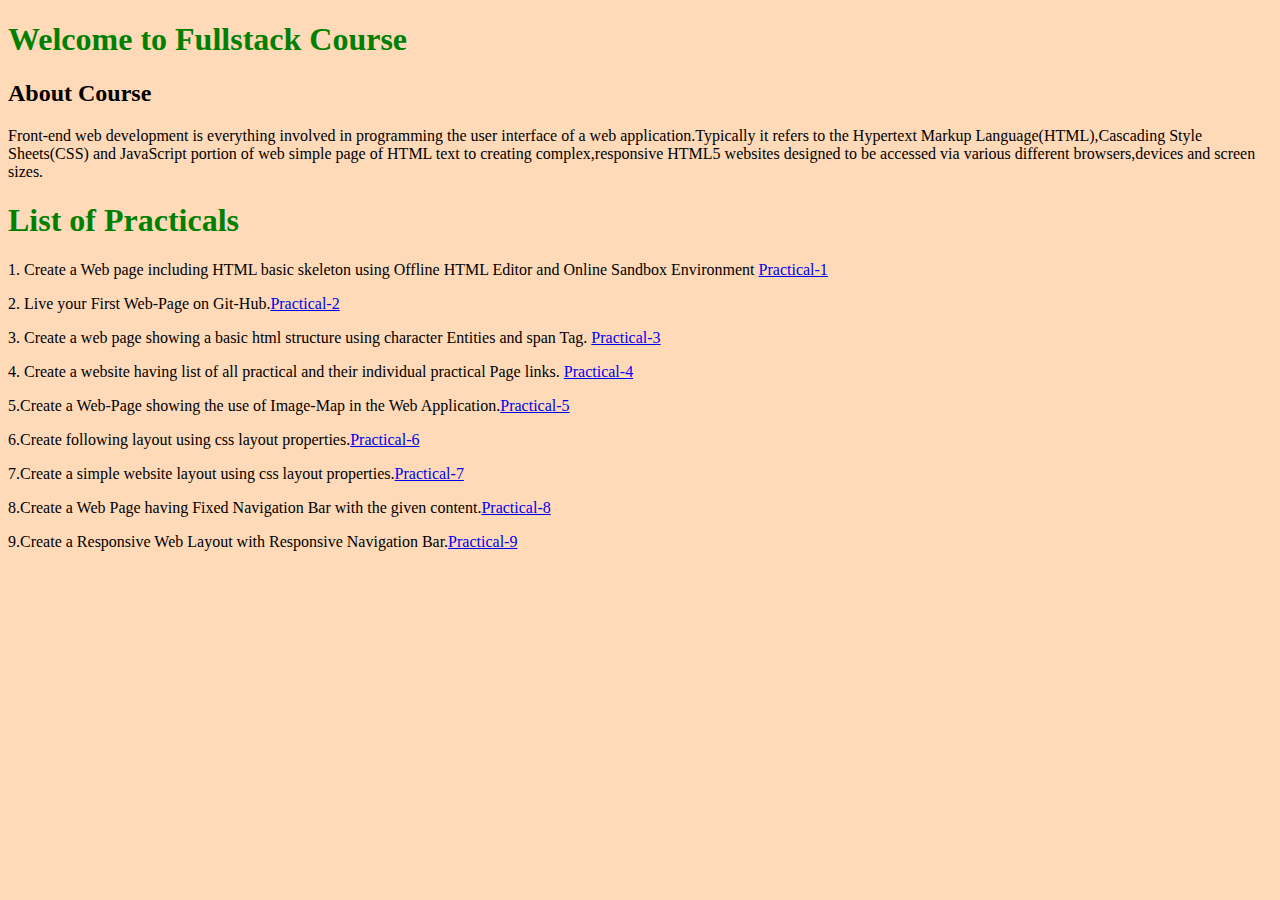
<file: index.html>
<!DOCTYPE html>
<html lang="en">
<head>
    <meta charset="UTF-8">
    <meta name="viewport" content="width=device-width, initial-scale=1.0">
    <title>Introduction to Git and Git-Hub</title>
</head>
<body style="background-color: peachpuff;">
    <h1 style="color: green;">Welcome to Fullstack Course</h1>
    <h2>About Course</h2>
    <p>Front-end web development is everything involved in programming the user interface of a web application.Typically it 
    refers to the Hypertext Markup Language(HTML),Cascading Style Sheets(CSS) and JavaScript portion of web simple page of 
    HTML text to creating complex,responsive HTML5 websites designed to be accessed via various different browsers,devices and screen sizes.</p>
    <h1 style="color: green;">List of Practicals</h1>
    <p>1. Create a Web page including HTML basic skeleton using Offline HTML Editor and Online Sandbox Environment <a href="practical/Practical-1.html">Practical-1</a></p>
    <p>2. Live your First Web-Page on Git-Hub.<a href="practical/Practical-2.html">Practical-2</a></p>
    <p>3. Create a web page showing a basic html structure using character Entities and span Tag. <a href="practical/Practical-3.html">Practical-3</a></p>
    <p>4. Create a website having list of all practical and their individual practical Page links. <a href="practical/Practical-4.html">Practical-4</a></p>
    <p>5.Create a Web-Page showing the use of Image-Map in the Web Application.<a href="practical/Practical-5.html">Practical-5</a></p>
    <p>6.Create following layout using css layout properties.<a href="practical/Practical-6.html">Practical-6</a></p>
    <p>7.Create a simple website layout using css layout properties.<a href="practical/Practical-7.html">Practical-7</a></p>
    <p>8.Create a Web Page having Fixed Navigation Bar with the given content.<a href="practical/Practical-8.html">Practical-8</a></p>
    <p>9.Create a Responsive Web Layout with Responsive Navigation Bar.<a href="practical/Practical-9.html">Practical-9</a></p>
</body>
</html>
</file>
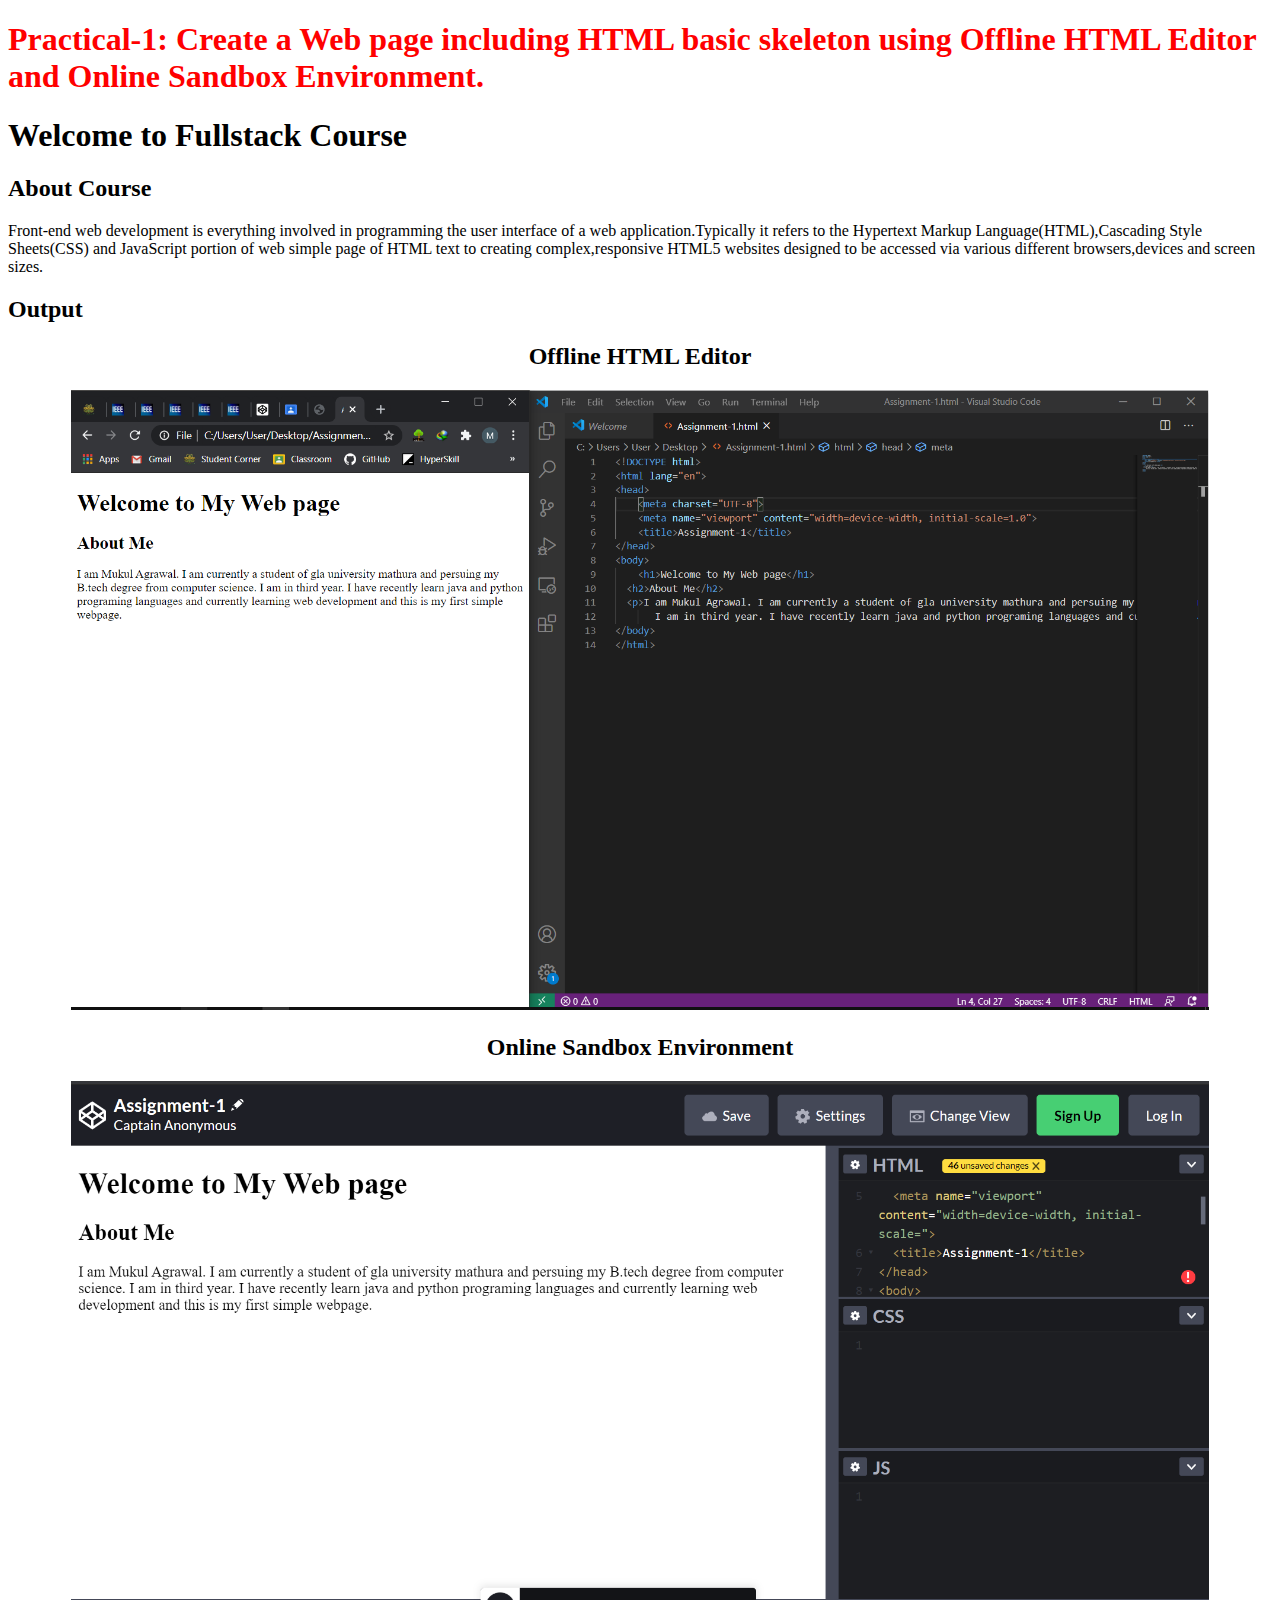
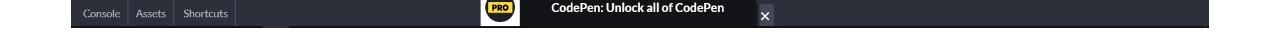
<file: practical/Practical-1.html>
<!DOCTYPE html>
<html lang="en">
<head>
    <meta charset="UTF-8">
    <meta name="viewport" content="width=device-width, initial-scale=1.0">
    <title>Practical-1</title>
</head>
<body>
    <h1 style="color: red;">Practical-1: Create a Web page including HTML basic skeleton using Offline HTML Editor and Online Sandbox Environment.</h1>
    <h1>Welcome to Fullstack Course</h1>
    <h2>About Course</h2>
    <p>Front-end web development is everything involved in programming the user interface of a web application.Typically it 
    refers to the Hypertext Markup Language(HTML),Cascading Style Sheets(CSS) and JavaScript portion of web simple page of 
    HTML text to creating complex,responsive HTML5 websites designed to be accessed via various different browsers,devices and screen sizes.</p>
    <h2>Output</h2>
    <h2 style="text-align: center;">Offline HTML Editor</h2>
    <p style="text-align: center;"><img style="height: 100%; width: 90%; "src = "..\images\editor.PNG" alt="Offline HTML Editor Sreeenshot"></p>
    <h2 style="text-align: center;">Online Sandbox Environment</h2>
    <p style="text-align: center;"><img style="height: 100%; width: 90%;" src= "..\images\Codepen.PNG" alt="Online Sandbox Environment Screenshot"></p>
</body>
</html>
</file>
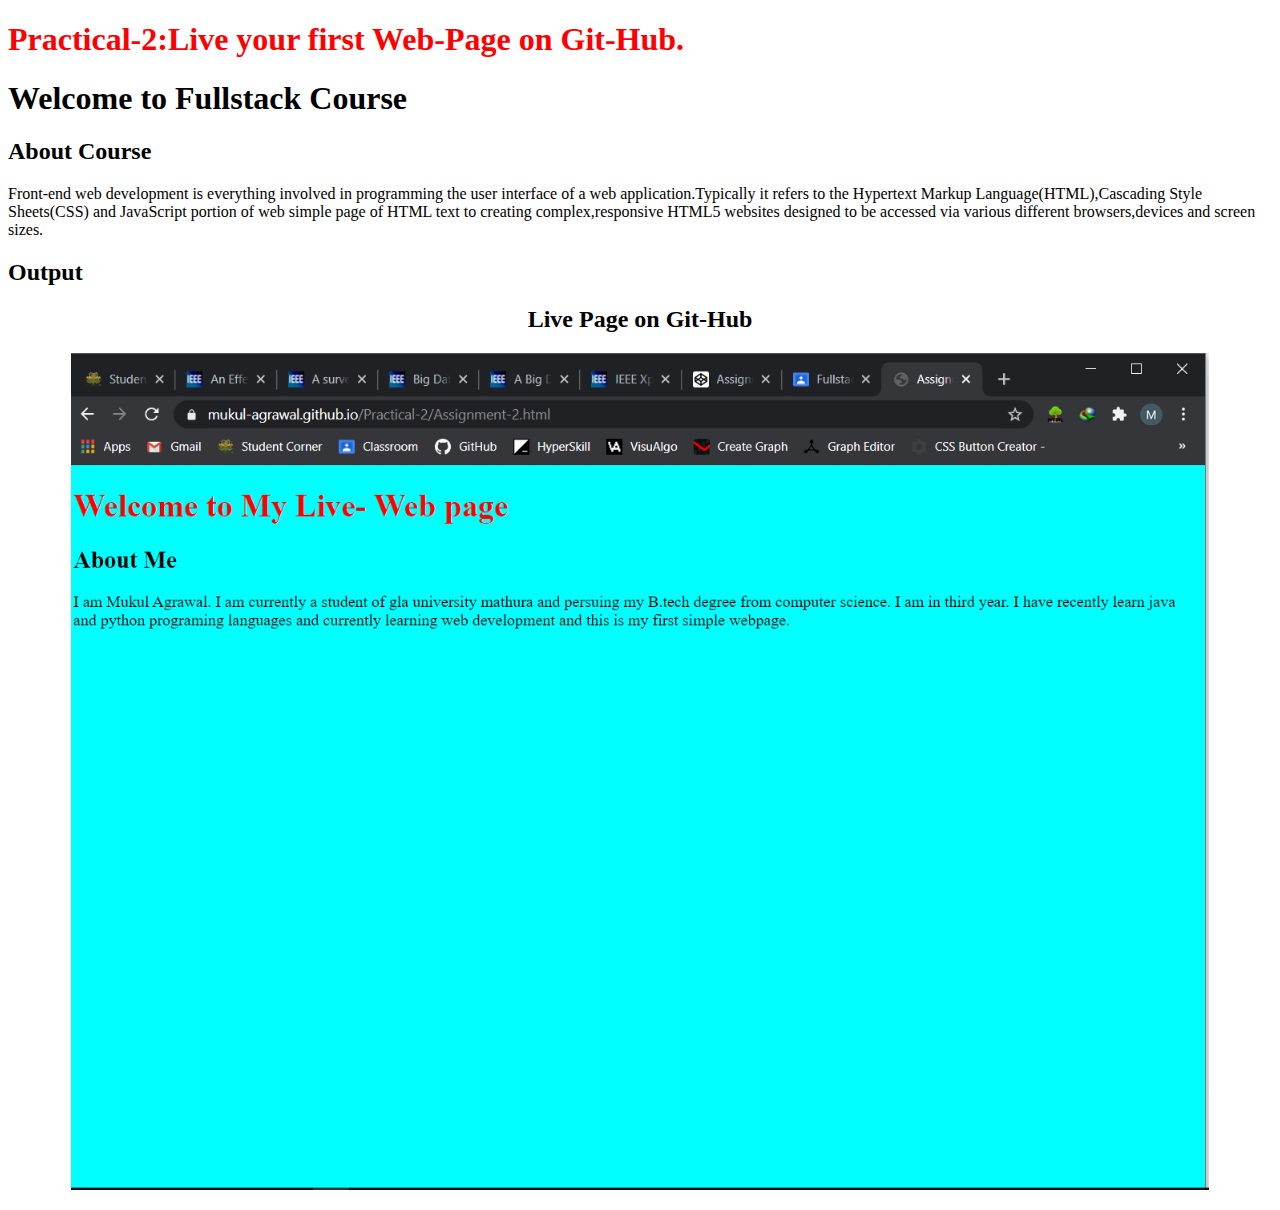
<file: practical/Practical-2.html>
<!DOCTYPE html>
<html lang="en">
<head>
    <meta charset="UTF-8">
    <meta name="viewport" content="width=device-width, initial-scale=1.0">
    <title>Practical-2</title>
</head>
<body>
    <h1 style="color: red;">Practical-2:Live your first Web-Page on Git-Hub.</h1>
    <h1>Welcome to Fullstack Course</h1>
    <h2>About Course</h2>
    <p>Front-end web development is everything involved in programming the user interface of a web application.Typically it 
    refers to the Hypertext Markup Language(HTML),Cascading Style Sheets(CSS) and JavaScript portion of web simple page of 
    HTML text to creating complex,responsive HTML5 websites designed to be accessed via various different browsers,devices and screen sizes.</p>
    <h2>Output</h2>
    <h2 style="text-align: center;">Live Page on Git-Hub</h2>
    <p style="text-align: center;"><img style="height: 100%; width: 90%; "src = "..\images\live-webpage.PNG" alt="Live Page on Git-Hub Screenshot"></p>
</body>
</html>
</file>
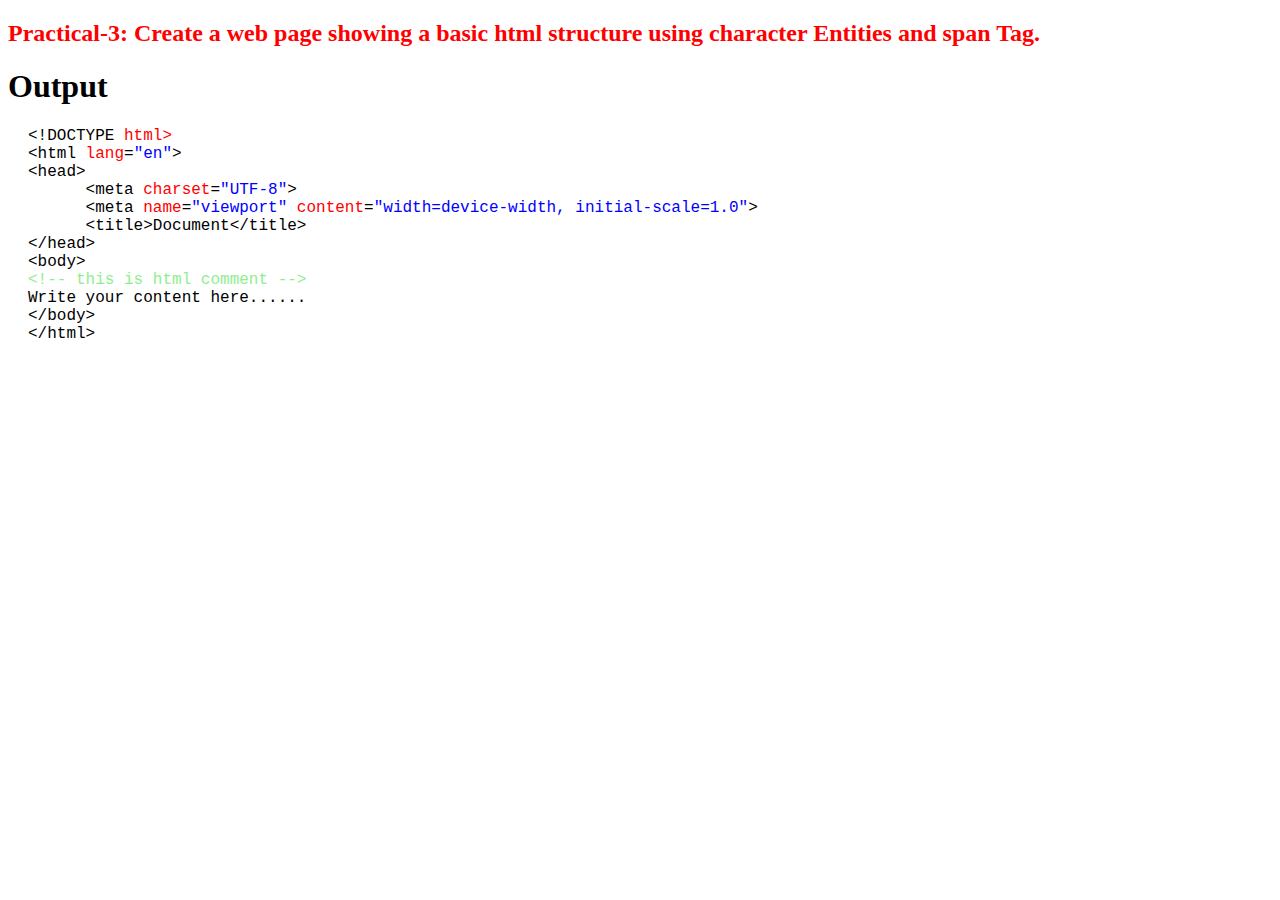
<file: practical/Practical-3.html>
<!DOCTYPE html>
<html lang="en">
<head>
    <meta charset="UTF-8">
    <meta name="viewport" content="width=device-width, initial-scale=1.0">
    <title>Practical-3</title>
</head>
<body>
    <h2 style="color: red;">Practical-3: Create a web page showing a basic html structure using character Entities and span Tag.</h2>
    <h1>Output</h1>
    <pre style=" margin-left: 20px; font-family:Consolas, 'Courier New', monospace ;">
&lt;!DOCTYPE <span style="color: red;">html&gt;</span>
&lt;html <span style="color:red">lang</span>=<span style="color:blue">"en"</span>&gt;
&lt;head&gt;
      &lt;meta <span style="color:red">charset</span>=<span style="color:blue">"UTF-8"</span>&gt;
      &lt;meta <span style="color: red;">name</span>=<span style="color: blue;">"viewport" </span><span style="color: red;">content</span>=<span style="color: blue;">"width=device-width, initial-scale=1.0"</span>&gt;
      &lt;title>Document&lt;/title&gt;
&lt;/head&gt;
&lt;body&gt;
<span style="color:lightgreen;">&lt;!-- this is html comment --&gt;</span>
Write your content here......
&lt;/body&gt;
&lt;/html&gt;
    </pre>
</body>
</html>
</file>
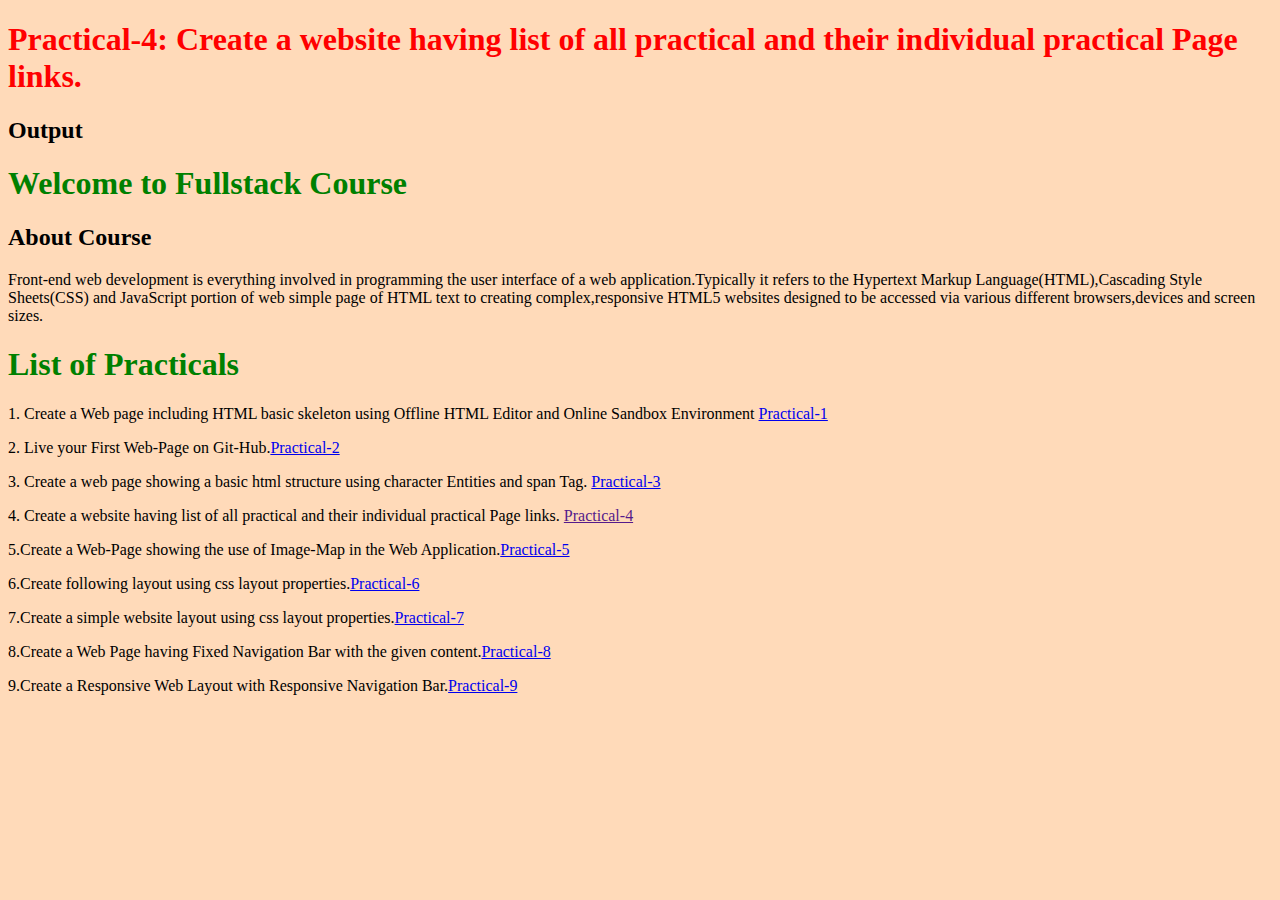
<file: practical/Practical-4.html>
<!DOCTYPE html>
<html lang="en">
<head>
    <meta charset="UTF-8">
    <meta name="viewport" content="width=device-width, initial-scale=1.0">
    <title>Introduction to Git and Git-Hub</title>
</head>
<body style="background-color: peachpuff;">
    <h1 style="color: red;">Practical-4: Create a website having list of all practical and their individual practical Page links.</h1>
    <h2>Output</h2>
    <h1 style="color: green;">Welcome to Fullstack Course</h1>
    <h2>About Course</h2>
    <p>Front-end web development is everything involved in programming the user interface of a web application.Typically it 
    refers to the Hypertext Markup Language(HTML),Cascading Style Sheets(CSS) and JavaScript portion of web simple page of 
    HTML text to creating complex,responsive HTML5 websites designed to be accessed via various different browsers,devices and screen sizes.</p>
    <h1 style="color: green;">List of Practicals</h1>
    <p>1. Create a Web page including HTML basic skeleton using Offline HTML Editor and Online Sandbox Environment <a href="Practical-1.html">Practical-1</a></p>
    <p>2. Live your First Web-Page on Git-Hub.<a href="Practical-2.html">Practical-2</a></p>
    <p>3. Create a web page showing a basic html structure using character Entities and span Tag. <a href="Practical-3.html">Practical-3</a></p>
    <p>4. Create a website having list of all practical and their individual practical Page links. <a href="" target="_self">Practical-4</a></p>
    <p>5.Create a Web-Page showing the use of Image-Map in the Web Application.<a href="Practical-5.html">Practical-5</a></p>
    <p>6.Create following layout using css layout properties.<a href="practical/Practical-6.html">Practical-6</a></p>
    <p>7.Create a simple website layout using css layout properties.<a href="practical-7.html">Practical-7</a></p>
    <p>8.Create a Web Page having Fixed Navigation Bar with the given content.<a href="practical-8.html">Practical-8</a></p>
    <p>9.Create a Responsive Web Layout with Responsive Navigation Bar.<a href="practical-9.html">Practical-9</a></p>
</body>
</html>
</file>
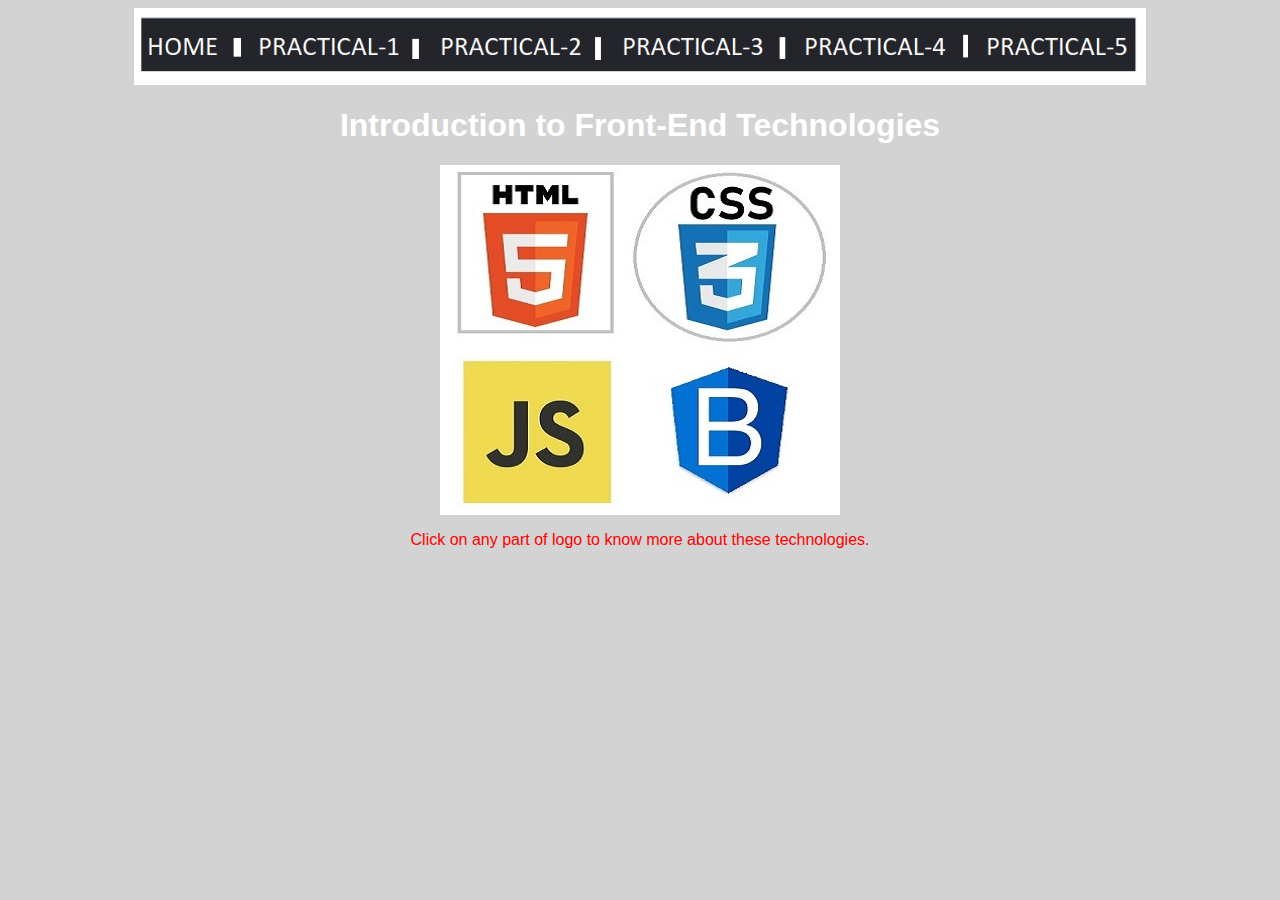
<file: practical/Practical-5.html>
<!DOCTYPE html>

    <html lang="en">

    <head>

        <meta charset="UTF-8">

        <meta name="viewport" content="width=device-width, initial-scale=1.0">

        <title>Image map</title>

        <link rel="stylesheet" href="../css/style.css">

    </head>

    <body>

        <img class="map1" src="../images/imagemap1.png" usemap="#map1" alt="Page menu">

        <map id="map1" name="map1">

            <area shape="rect" coords="13,24,120,65" href="../index.html" alt="home">

            <area shape="rect" coords="133,24,331,65" href="Practical-1.html" alt="practical-1">

            <area shape="rect" coords="342,24,552,65" href="Practical-2.html" alt="practical-2">

            <area shape="rect" coords="561,24,773,65" href="Practical-3.html" alt="practical-3">

            <area shape="rect" coords="783,24,993,65" href="Practical-4.html" alt="practical-4">

            <area shape="rect" coords="1003,24,1200,65" href="#" target="_self" alt="practical-5">

        </map>

        <h1 id=h2>Introduction to Front-End Technologies</h1>

        <img class="map2" src="../images/Imagemap2.jpg" usemap="#map2" alt="menu">

        <map id="map2" name="map2">

            <area shape="poly" coords="43,47,148,47,138,151,95,161,52,152" href="practical-5_A.html" alt="html">

            <area shape="circle" coords="290,92,90" href="practical-5_B.html" alt="css">

            <area shape="rect" coords="24,196,171,336" href="practical-5_C.html" alt="javascript">

            <area shape="poly" coords="289,202,346,223,337,299,288,328,239,300,231,224" href="practical-5_D.html" alt="bootstrap">

        </map>

        <p id=red-color>Click on any part of logo to know more about these technologies.</p>

    </body>

    </html>
</file>
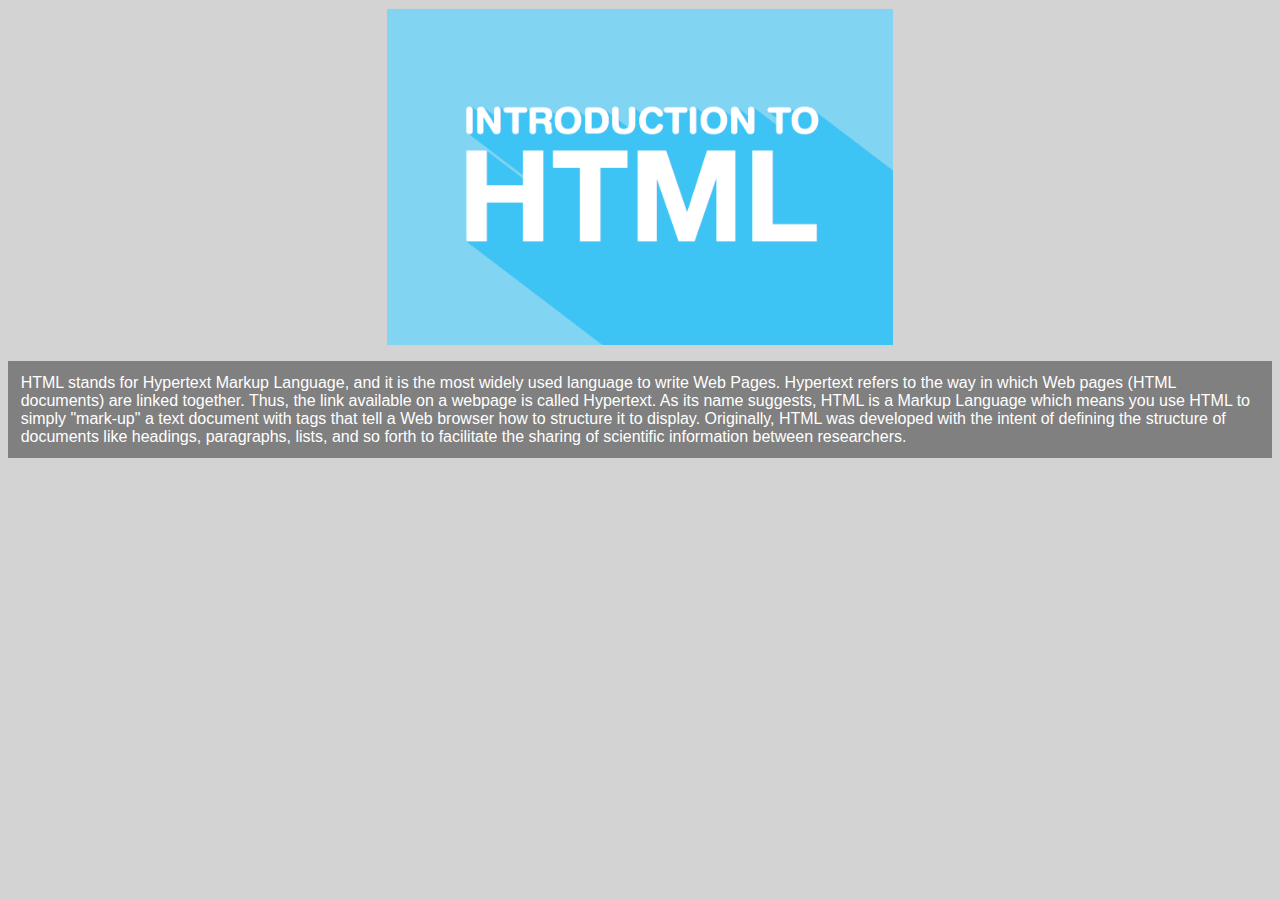
<file: practical/practical-5_A.html>
<!DOCTYPE html>
<html lang="en">
<head>
    <meta charset="UTF-8">
    <meta name="viewport" content="width=device-width, initial-scale=1.0">
    <title>HTML Introduction</title>
    <link rel="stylesheet" href="../css/style.css">
</head>
<body>
    <img class=image src="../images/html.png" alt="Introduction to HTML">
    <p class="pages">HTML stands for Hypertext Markup Language, and it is the most widely used language to write Web Pages.
        Hypertext refers to the way in which Web pages (HTML documents) are linked together. Thus, the link available on a webpage is called Hypertext.
        As its name suggests, HTML is a Markup Language which means you use HTML to simply "mark-up" a text document with tags that tell a Web browser how to structure it to display.
        Originally, HTML was developed with the intent of defining the structure of documents like headings, paragraphs, lists, and so forth to facilitate the sharing of scientific information between researchers.</p>
</body>
</html>
</file>
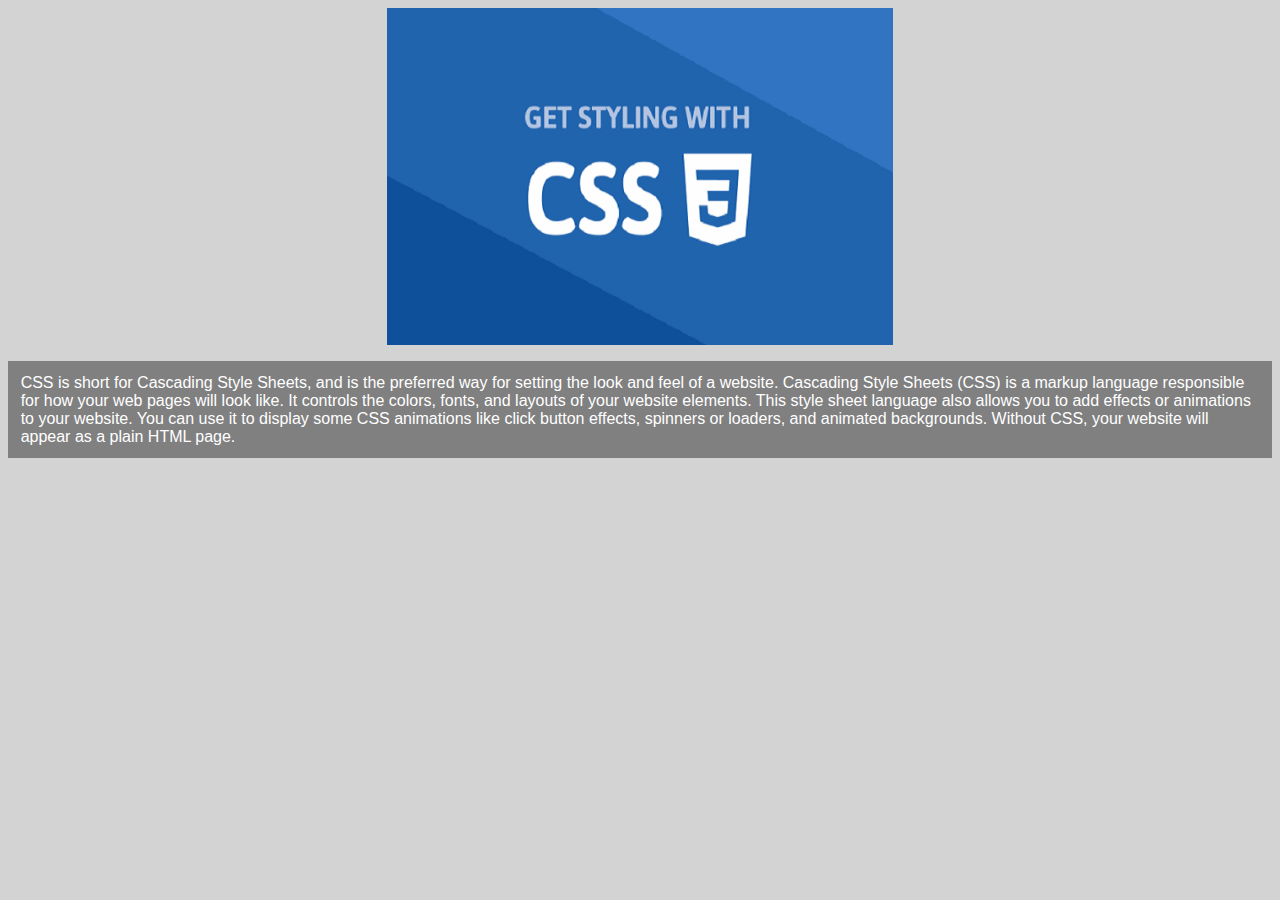
<file: practical/practical-5_B.html>
<!DOCTYPE html>
<html lang="en">
<head>
    <meta charset="UTF-8">
    <meta name="viewport" content="width=device-width, initial-scale=1.0">
    <title>Introduction to CSS</title>
    <link rel="stylesheet" href="../css/style.css">
</head>
<body>
    <img class="image" src="../images/css.png" alt="Introduction to CSS">
    <p class="pages">CSS is short for Cascading Style Sheets, and is the preferred way for setting the look and feel of a website. Cascading Style Sheets (CSS) is a markup language responsible for how your web pages will look like. It controls the colors, fonts, and layouts of your website elements.
        This style sheet language also allows you to add effects or animations to your website. You can use it to display some CSS animations like click button effects, spinners or loaders, and animated backgrounds. Without CSS, your website will appear as a plain HTML page. </p>
</body>
</html>
</file>
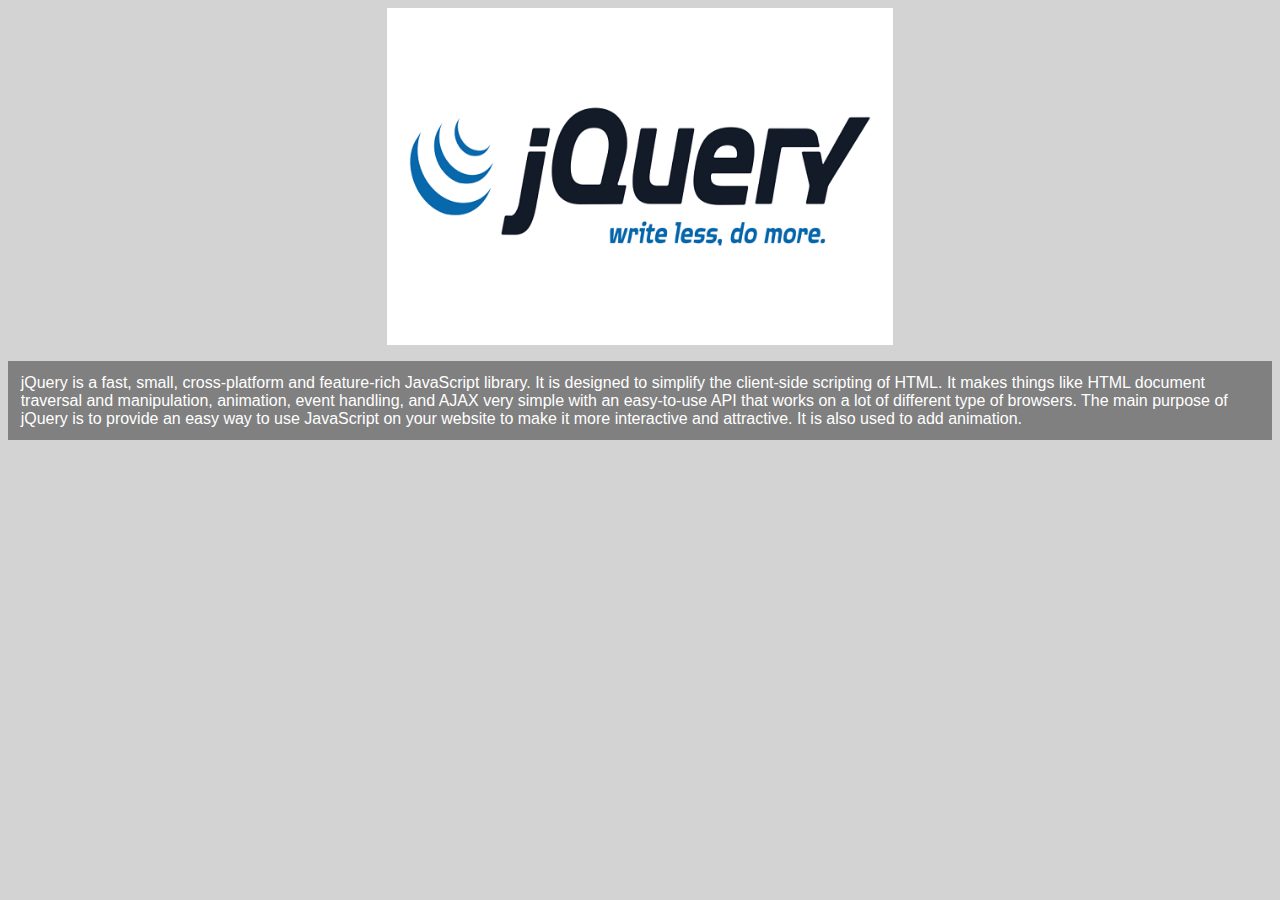
<file: practical/practical-5_C.html>
<!DOCTYPE html>
<html lang="en">
<head>
    <meta charset="UTF-8">
    <meta name="viewport" content="width=device-width, initial-scale=1.0">
    <title>Introduction to Jquery</title>
    <link rel="stylesheet" href="../css/style.css">
</head>
<body>
    <img class="image" src="../images/jquery.png" alt="Introduction to jquery">
    <p class="pages">jQuery is a fast, small, cross-platform and feature-rich JavaScript library. It is designed to simplify the client-side scripting of HTML.
         It makes things like HTML document traversal and manipulation, animation, event handling, and AJAX very simple with an easy-to-use API that works on a lot of different type of browsers.
        The main purpose of jQuery is to provide an easy way to use JavaScript on your website to make it more interactive and attractive. It is also used to add animation. </p>
</body>
</html>
</file>
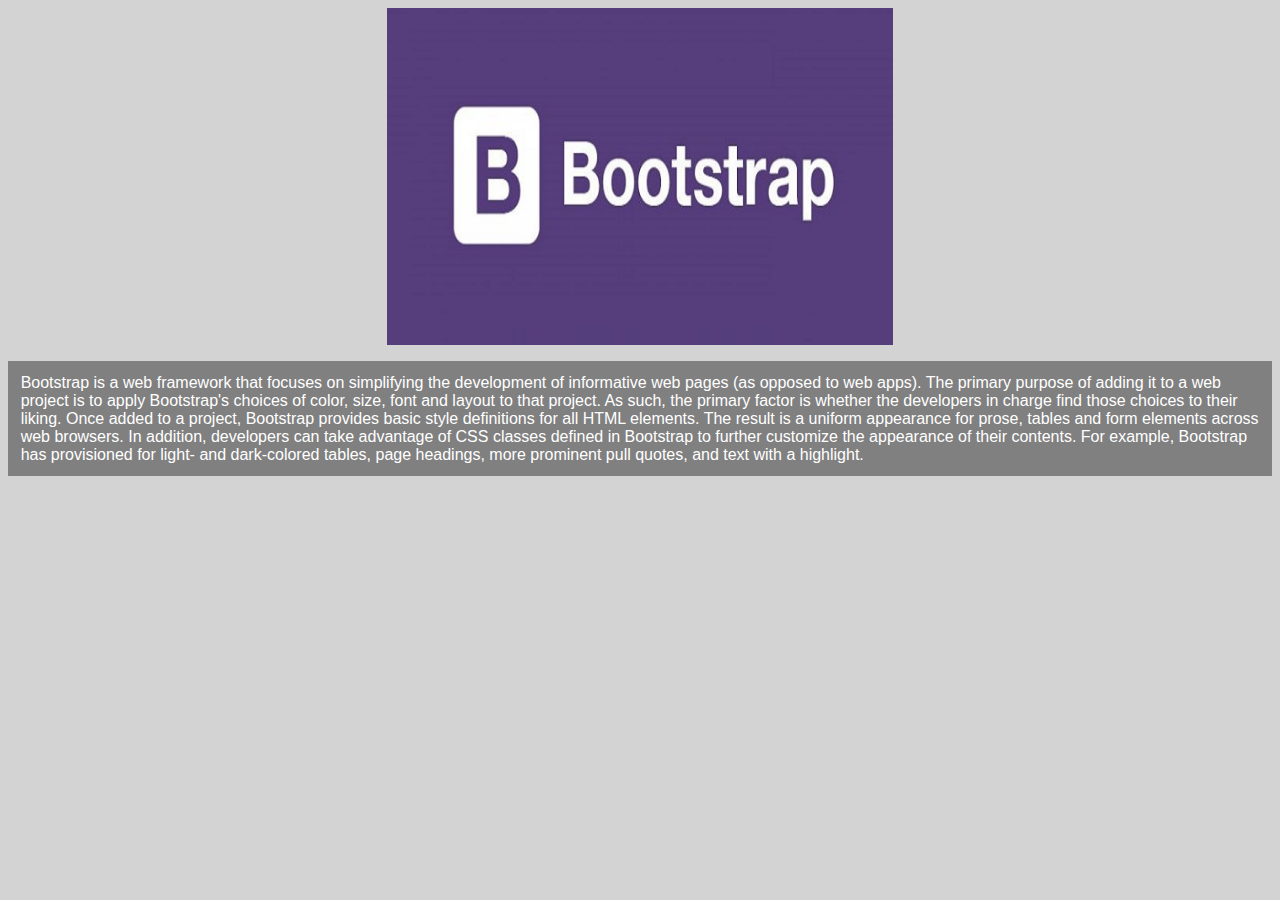
<file: practical/practical-5_D.html>
<!DOCTYPE html>
<html lang="en">
<head>
    <meta charset="UTF-8">
    <meta name="viewport" content="width=device-width, initial-scale=1.0">
    <title>Introduction to Bootstrap</title>
    <link rel="stylesheet" href="../css/style.css">
</head>
<body>
    <img class=image src="../images/bootstrap.jpg" alt="Introduction to Bootstrap">
    <p class="pages">Bootstrap is a web framework that focuses on simplifying the development of informative web pages (as opposed to web apps). 
        The primary purpose of adding it to a web project is to apply Bootstrap's choices of color, size, font and layout to that project. As such, the primary factor is whether the developers in charge find those choices to their liking. 
        Once added to a project, Bootstrap provides basic style definitions for all HTML elements. The result is a uniform appearance for prose, tables and form elements across web browsers. In addition, developers can take advantage of CSS classes defined in Bootstrap to further customize the appearance of their contents.
         For example, Bootstrap has provisioned for light- and dark-colored tables, page headings, more prominent pull quotes, and text with a highlight.</p>
</body>
</html>
</file>
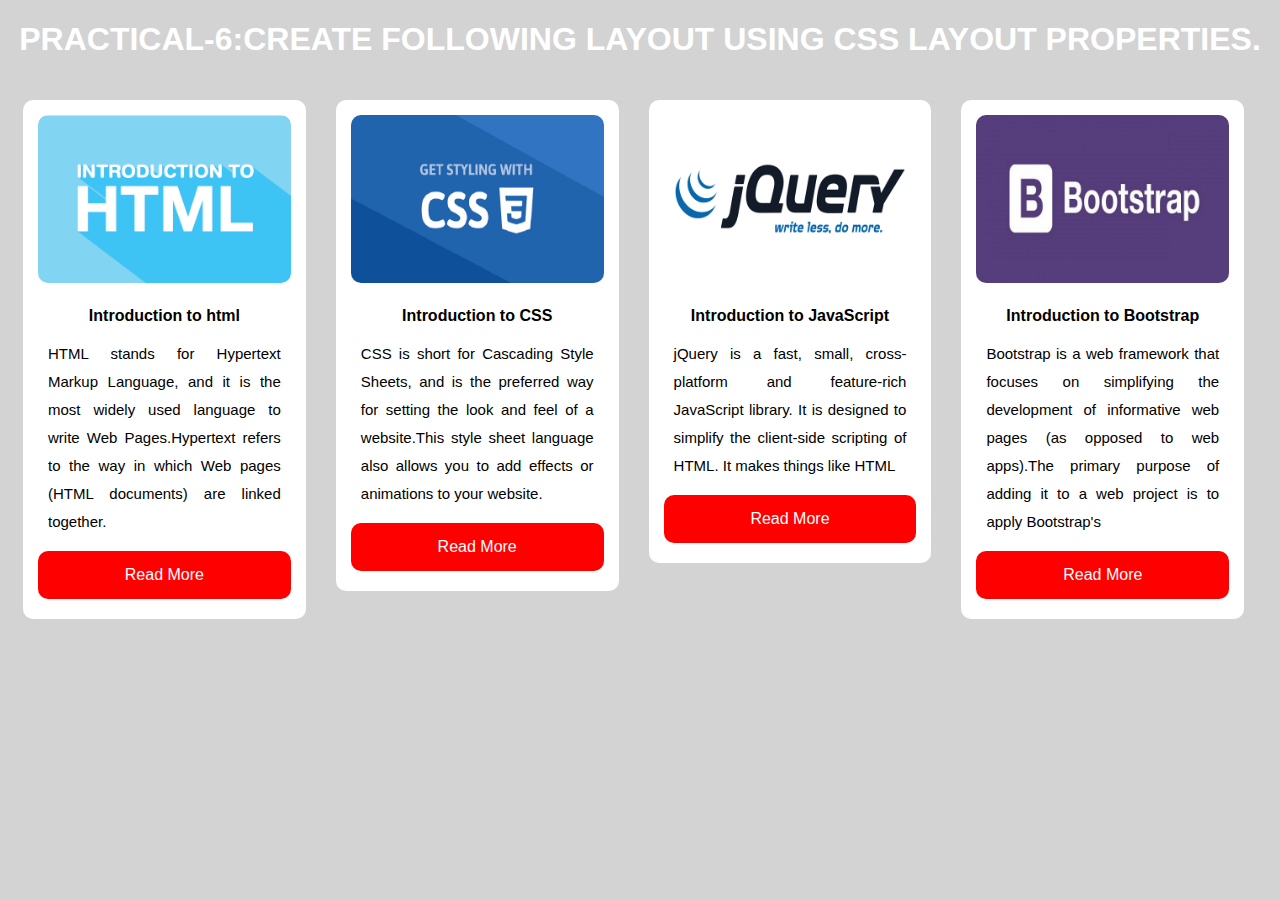
<file: practical/Practical-6.html>
<!DOCTYPE html>
<html lang="en">

<head>
    <meta charset="UTF-8">
    <meta name="viewport" content="width=device-width, initial-scale=1.0">
    <title>Practical-6</title>
    <link rel="stylesheet" href="../css/practical-6.css">
</head>

<body>

    <h1 id=heading>PRACTICAL-6:CREATE FOLLOWING LAYOUT USING CSS LAYOUT PROPERTIES.</h1>

    <div class="container">

        <img src="../images/html.png" alt="Introduction to HTML">
        <h4>Introduction to html</h4>
        <p>HTML stands for Hypertext Markup Language, and it is the most widely used language to write Web
            Pages.Hypertext refers to the way in which Web pages (HTML documents) are linked together.</p>
        <a href="practical-5_A.html">Read More</a>

    </div>

    <div class="container">

        <img src="../images/css.png" alt="Introduction to css">
        <h4>Introduction to CSS</h4>
        <p>CSS is short for Cascading Style Sheets, and is the preferred way for setting the look and feel of a
            website.This style sheet language also allows you to add effects or animations to your website.</p>
        <a href="practical-5_B.html">Read More</a>

    </div>

    <div class="container">
        <img src="../images/jquery.png" alt="Introduction to JavaScript">
        <h4>Introduction to JavaScript</h4>
        <p>jQuery is a fast, small, cross-platform and feature-rich JavaScript library. It is designed to simplify the
            client-side scripting of HTML. It makes things like HTML</p>
        <a href="practical-5_C.html">Read More</a>

    </div>

    <div class="container">

        <img src="../images/bootstrap.jpg" alt="Introduction to Bootstrap">
        <h4>Introduction to Bootstrap</h4>
        <p>Bootstrap is a web framework that focuses on simplifying the development of informative web pages (as opposed
            to web apps).The primary purpose of adding it to a web project is to apply Bootstrap's</p>
        <a href="practical-5_D.html">Read More</a>

    </div>

</body>

</html>
</file>
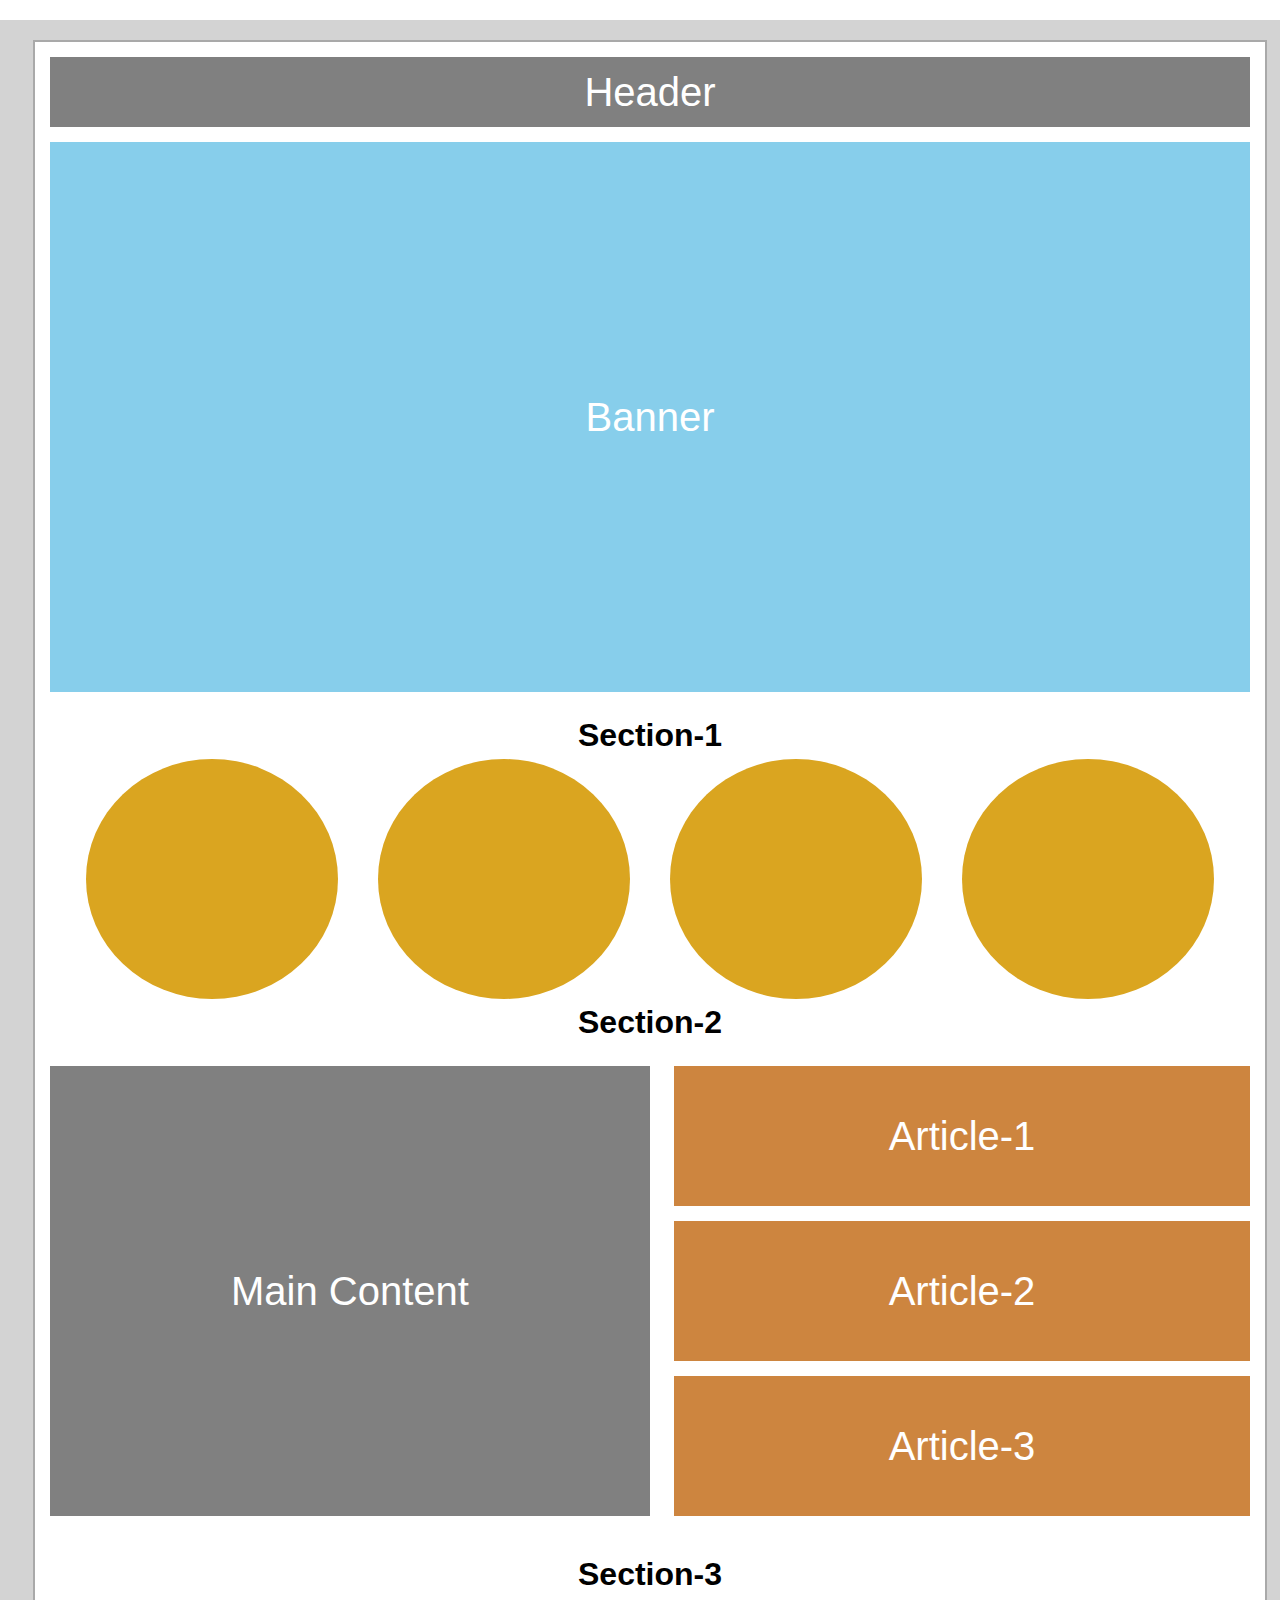
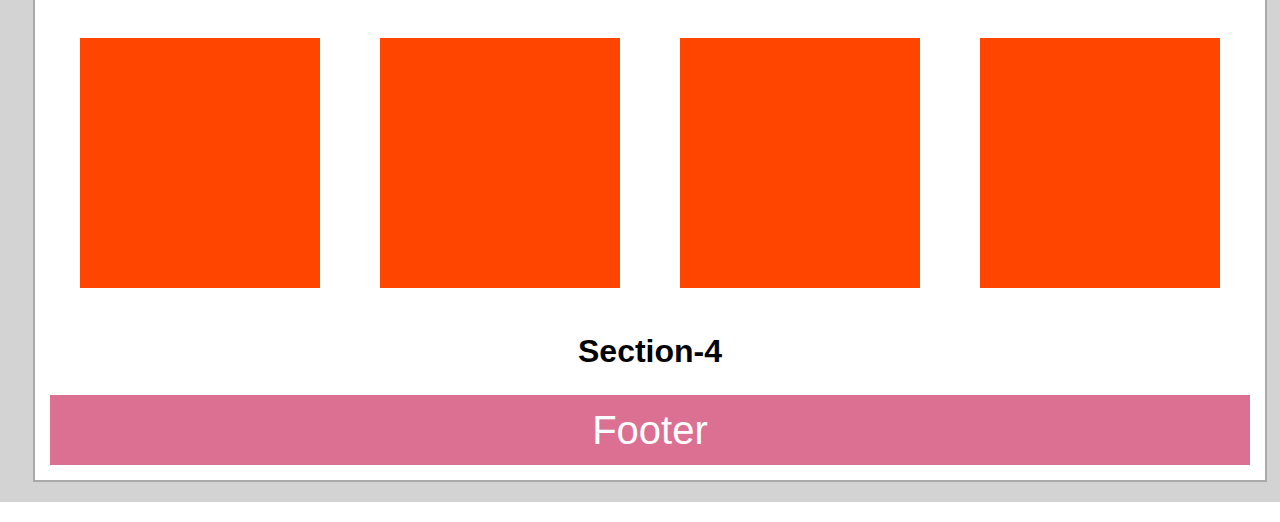
<file: practical/Practical-7.html>
<!DOCTYPE html>
<html lang="en">

<head>
    <meta charset="UTF-8">
    <meta name="viewport" content="width=device-width, initial-scale=1.0">
    <title>Practical-7</title>
</head>
<style>
    * {
        margin: 0;
        padding: 0;
        font-family: Arial, Helvetica, sans-serif;
    }

    #big-container {
        width: 1300px;
        background-color: lightgray;
        margin: 20px auto;
        padding: 20px 0px;

    }

    #container {
        background-color: white;
        border:2px solid darkgray;
        padding: 15px;
        width: 1200px;
        margin: 0px auto;
    }

    #header {
        background-color: gray;
        height: 70px;
        margin-bottom: 15px;
        display: flex;
        justify-content: center;
        align-items: center;
        font-size: 40px;
        color: white;
    }

    #banner {
        width: 100%;
        height: 550px;
        background-color: skyblue;
        display: flex;
        justify-content: center;
        align-items: center;
        font-size: 40px;
        color: white;
    }

    h1 {
        text-align: center;
        margin: 25px auto;
    }

    #section-1 {
        width: 100%;
        height: 200px;
        display: flex;
        justify-content: center;
        align-items: center;

    }

    #section-1::after {
        content: '';
        display: block;
        clear: both;
    }

    .img {
        width: 21%;
        height: 120%;
        background-color: goldenrod;
        border-radius: 50%;
        display: inline-block;
        margin: 20px 20px;
    }

    #section-2::after {
        content: '';
        display: block;
        clear: both;

    }

    #left-side-content {
        width: 50%;
        height: 450px;
        float: left;
        background-color: gray;
        display: flex;
        justify-content: center;
        align-items: center;
        font-size: 40px;
        color: white;
    }

    #right-side-article {
        width: 48%;
        float: right;

    }

    .article {
        width: 100%;
        height: 140px;
        background-color: peru;
        margin-bottom: 15px;
        display: flex;
        justify-content: center;
        align-items: center;
        font-size: 40px;
        color: white;
    }

    #section-3 {
        display: flex;
        justify-content: center;
        align-items: center;
    }

    #section-3::after {
        content: '';
        display: block;
        clear: both;
    }


    .box {
        background-color: orangered;
        float: left;
        width: 20%;
        height: 250px;
        margin: 20px 30px;
    }

    #footer {
        background-color: palevioletred;
        height: 70px;
        margin-top: 15px;
        display: flex;
        justify-content: center;
        align-items: center;
        font-size: 40px;
        color: white;
    }
</style>

<body>
    <div id="big-container">
        <div id="container">
            <div id="header">Header</div>
            <div id="banner">Banner</div>
            <h1>Section-1</h1>
            <div id="section-1">
                <div class="img"></div>
                <div class="img"></div>
                <div class="img"></div>
                <div class="img"></div>
            </div>
            <h1>Section-2</h1>
            <div id="section-2">
                <div id="left-side-content">Main Content</div>
                <div id="right-side-article">
                    <div class="article">Article-1</div>
                    <div class="article">Article-2</div>
                    <div class="article">Article-3</div>
                </div>
            </div>
            <h1>Section-3</h1>
            <div id="section-3">
                <div class="box"></div>
                <div class="box"></div>
                <div class="box"></div>
                <div class="box"></div>
            </div>
            <h1>Section-4</h1>
            <div id="footer">Footer</div>
        </div>
    </div>

</body>

</html>
</file>
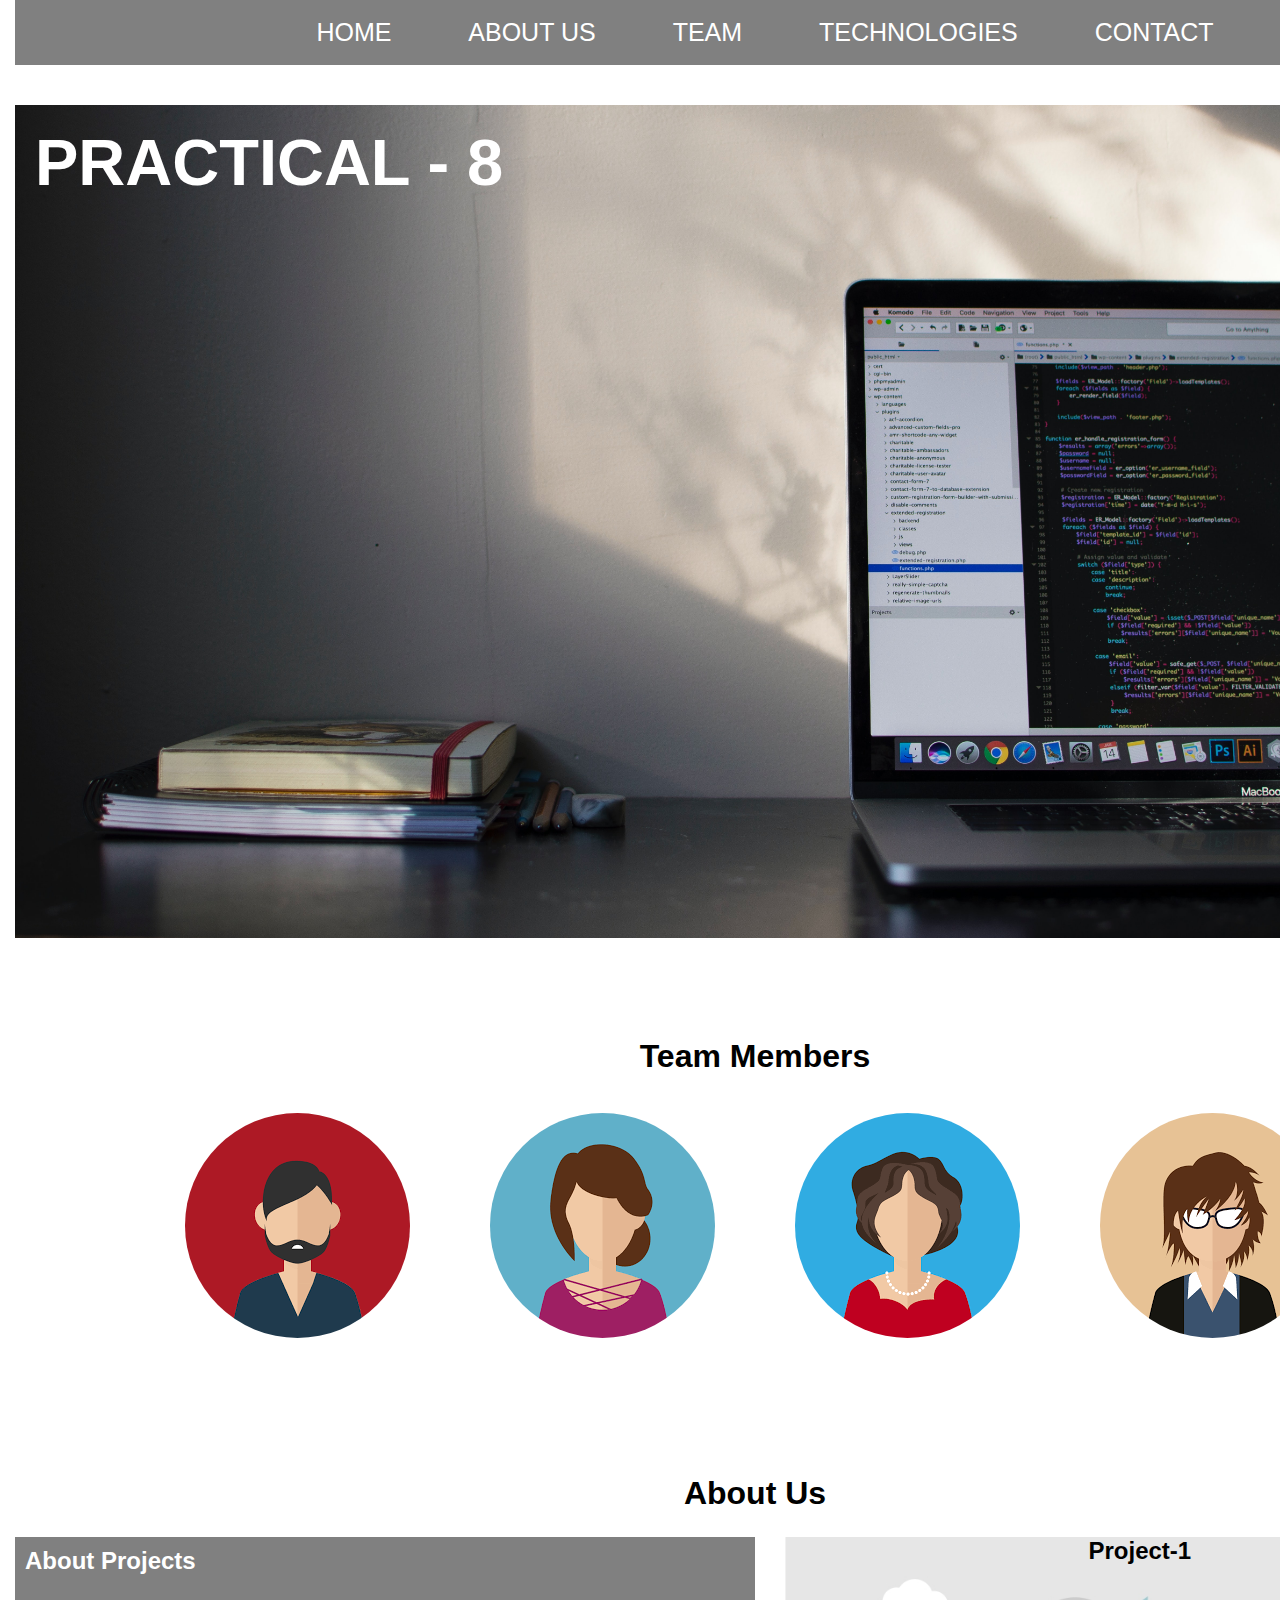
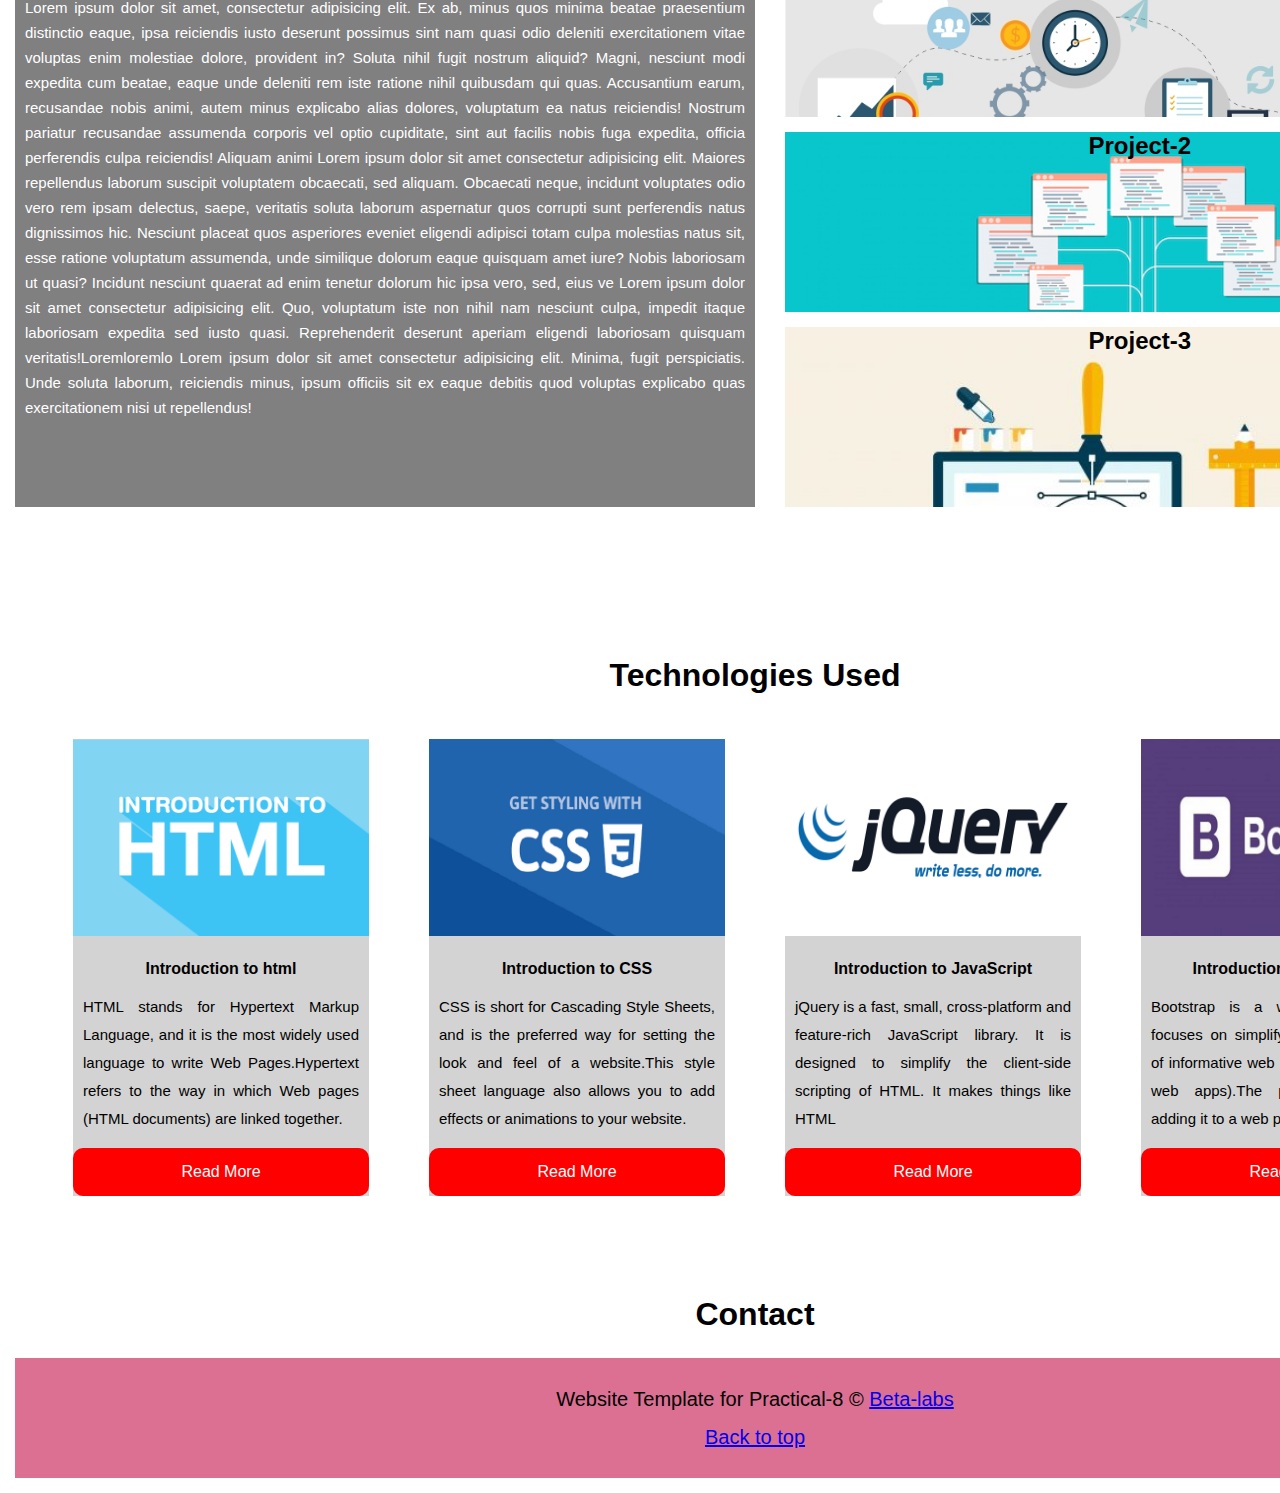
<file: practical/Practical-8.html>
<!DOCTYPE html>
<html lang="en">

<head>
    <meta charset="UTF-8">
    <meta name="viewport" content="width=device-width, initial-scale=1.0">
    <title>Practical-8</title>
</head>
<link rel="stylesheet" href="../css/practical-8.css">

<body>
    <div id="container">
        <a name="top"></a>
        <div id="header">
            <div id="link">
                <ul>
                    <li><a href="#">HOME</a></li>
                    <li><a href="#About Us">ABOUT US</a></li>
                    <li><a href="#Team Members">TEAM</a></li>
                    <li><a href="#Technologies Used">TECHNOLOGIES</a></li>
                    <li><a href="#Contact">CONTACT</a></li>
                </ul>
            </div>
        </div>
        <div id="banner">
            <h2 id="practical-8">PRACTICAL - 8<h2>
        </div>

        <h1 id="Team Members">Team Members</h1>
        <div id="section-1">
            <img class="img" src="../images/1.png" alt="">
            <img class="img" src="../images/2.png" alt="">
            <img class="img" src="../images/3.png" alt="">
            <img class="img" src="../images/4.png" alt="">
        </div>
        <h1 id="About Us">About Us</h1>
        <div id="section-2">
            <div id="left-side-content">
                <h2 id="about-project">About Projects</h2>
                <p id="content">Lorem ipsum dolor sit amet, consectetur adipisicing elit. Ex ab, minus quos minima
                    beatae praesentium distinctio eaque, ipsa reiciendis iusto deserunt possimus sint nam quasi odio
                    deleniti
                    exercitationem vitae voluptas enim molestiae dolore, provident in? Soluta nihil fugit nostrum
                    aliquid? Magni, nesciunt modi expedita cum beatae, eaque unde deleniti rem iste ratione nihil
                    quibusdam qui quas. Accusantium earum, recusandae nobis animi, autem minus explicabo alias dolores,
                    voluptatum ea natus reiciendis! Nostrum pariatur recusandae assumenda corporis vel optio cupiditate,
                    sint aut facilis nobis fuga expedita, officia perferendis culpa reiciendis! Aliquam animi
                    Lorem ipsum dolor sit amet consectetur adipisicing elit. Maiores repellendus laborum suscipit
                    voluptatem obcaecati, sed aliquam. Obcaecati neque, incidunt voluptates odio vero rem ipsam
                    delectus, saepe, veritatis soluta laborum aspernatur quos corrupti sunt perferendis natus
                    dignissimos hic. Nesciunt placeat quos asperiores eveniet eligendi adipisci totam culpa molestias
                    natus sit, esse ratione voluptatum assumenda, unde similique dolorum eaque quisquam amet iure? Nobis
                    laboriosam ut quasi? Incidunt nesciunt quaerat ad enim tenetur dolorum hic ipsa vero, sed, eius ve
                    Lorem ipsum dolor sit amet consectetur adipisicing elit. Quo, voluptatum iste non nihil nam nesciunt
                    culpa, impedit itaque laboriosam expedita sed iusto quasi. Reprehenderit deserunt aperiam eligendi
                    laboriosam quisquam veritatis!Loremloremlo Lorem ipsum dolor sit amet consectetur adipisicing elit.
                    Minima, fugit perspiciatis. Unde soluta
                    laborum, reiciendis minus, ipsum officiis sit ex eaque debitis quod voluptas explicabo quas
                    exercitationem nisi ut repellendus!
                </p>
            </div>
            <div id="right-side-article">
                <div id="article-1">
                    <h2>Project-1</h2>
                </div>
                <div id="article-2">
                    <h2>Project-2</h2>
                </div>
                <div id="article-3">
                    <h2>Project-3</h2>
                </div>
            </div>
        </div>
        <h1 id="Technologies Used">Technologies Used</h1>
        <div id="section-3">
            <div class="box">

                <img src="../images/html.png" alt="Introduction to HTML">
                <h4>Introduction to html</h4>
                <p>HTML stands for Hypertext Markup Language, and it is the most widely used language to write Web
                    Pages.Hypertext refers to the way in which Web pages (HTML documents) are linked together.</p>
                <a href="practical-5_A.html">Read More</a>

            </div>

            <div class="box">

                <img src="../images/css.png" alt="Introduction to css">
                <h4>Introduction to CSS</h4>
                <p>CSS is short for Cascading Style Sheets, and is the preferred way for setting the look and feel of a
                    website.This style sheet language also allows you to add effects or animations to your website.</p>
                <a href="practical-5_B.html">Read More</a>

            </div>

            <div class="box">
                <img src="../images/jquery.png" alt="Introduction to JavaScript">
                <h4>Introduction to JavaScript</h4>
                <p>jQuery is a fast, small, cross-platform and feature-rich JavaScript library. It is designed to
                    simplify the
                    client-side scripting of HTML. It makes things like HTML</p>
                <a href="practical-5_C.html">Read More</a>

            </div>

            <div class="box">

                <img src="../images/bootstrap.jpg" alt="Introduction to Bootstrap">
                <h4>Introduction to Bootstrap</h4>
                <p>Bootstrap is a web framework that focuses on simplifying the development of informative web pages (as
                    opposed
                    to web apps).The primary purpose of adding it to a web project is to apply</p>
                <a href="practical-5_D.html">Read More</a>

            </div>
        </div>
        <h1 id="Contact">Contact</h1>
        <div id="footer">
            <p id="template">Website Template for Practical-8 &#169 <a href="https://www.beta-labs.in/">Beta-labs</a>
            </p>
            <a id="back" href="#top" target="">Back to top</a>
        </div>
    </div>


</body>

</html>
</file>
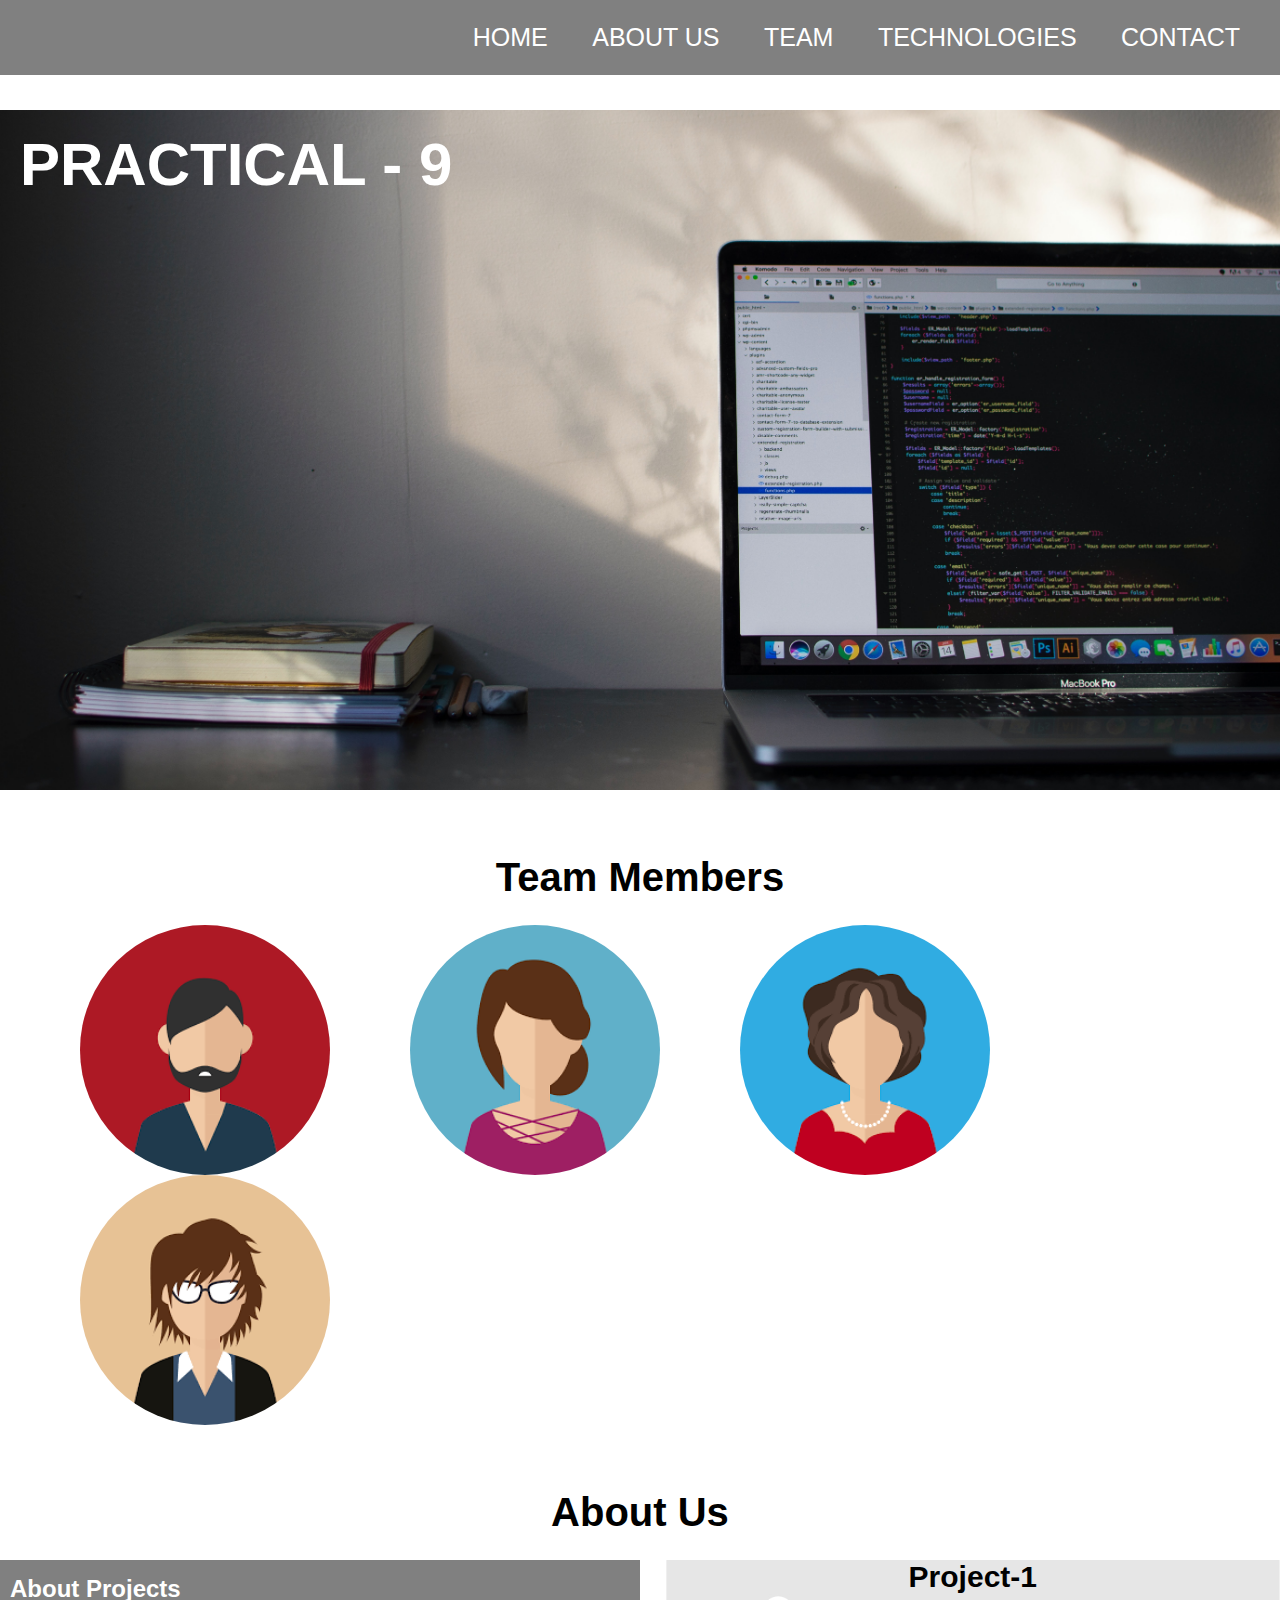
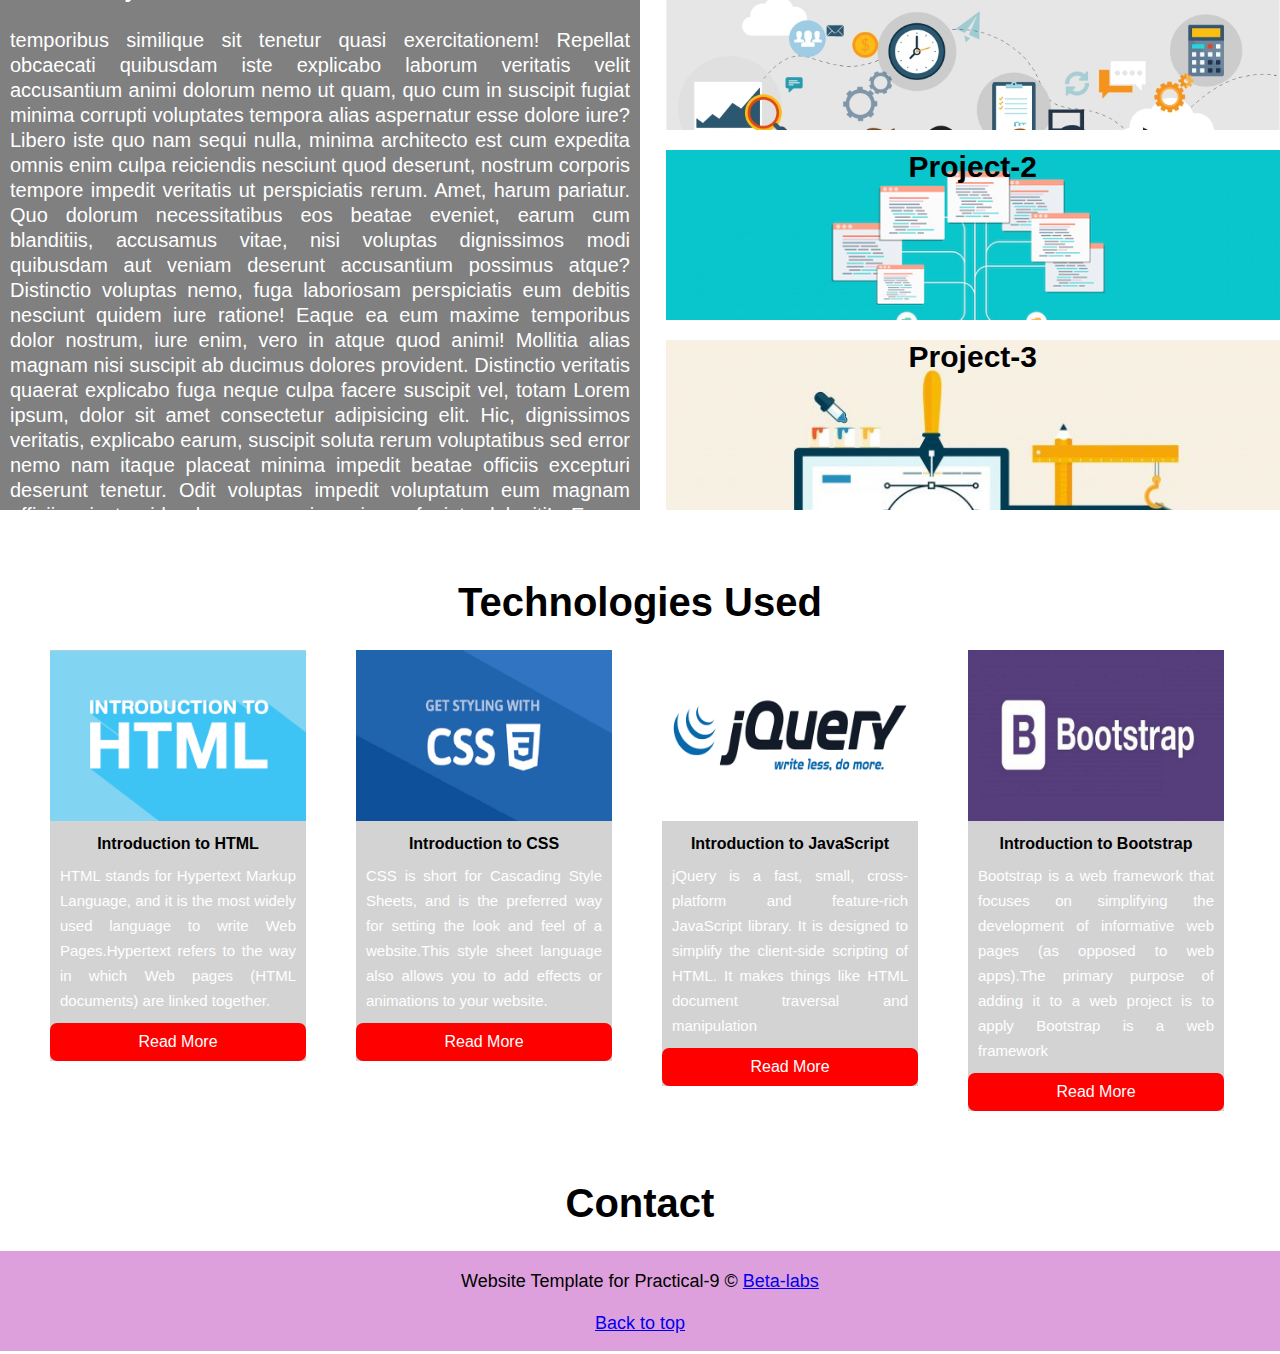
<file: practical/practical-9.html>
<!DOCTYPE html>
<html lang="en">

<head>
    <meta charset="UTF-8" />
    <meta name="viewport" content="width=device-width, initial-scale=1.0" />
    <link rel="stylesheet" href="https://stackpath.bootstrapcdn.com/font-awesome/4.7.0/css/font-awesome.min.css" />
    <link rel="stylesheet" href="../css/practical-9.css">
    <title>Practical-9</title>
</head>

<body>
    <div id="container">
        <div id="header">
            <input type="checkbox" id="chk" />
            <label for="chk" class="show-btn">
                <i class="fa fa-bars"></i>
            </label>
            <ul class="menu">
                <li><a href="#">Home</a></li>
                <li><a href="#About">About Us</a></li>
                <li><a href="#Team">Team</a></li>
                <li><a href="#Technologies">Technologies</a></li>
                <li><a href="#contact">contact</a></li>

                <label for="chk" class="hide-btn">
                    <i class="fa fa-times"></i>
                </label>
            </ul>
        </div>


        <div id="banner">
            <h2>PRACTICAL - 9</h2>
        </div>
        <div id="circle-container">
            <h1 id="Team">Team Members</h1>
            <div class="circle">
                <img src="../images/1.png">
            </div>
            <div class="circle">
                <img src="../images/2.png">
            </div>
            <div class="circle">
                <img src="../images/3.png">
            </div>
            <div class="circle">
                <img src="../images/4.png">
            </div>
        </div>
        <div id="section-2-container">
            <h1 id="About">About Us</h1>
            <div id="left-side">
                <div class="left-side-content">
                    <div id="left-p">
                        <h2>About Projects</h2>
                        <p>
                            temporibus similique sit tenetur quasi exercitationem! Repellat
                            obcaecati quibusdam iste explicabo laborum veritatis velit
                            accusantium animi dolorum nemo ut quam, quo cum in suscipit
                            fugiat minima corrupti voluptates tempora alias aspernatur esse
                            dolore iure? Libero iste quo nam sequi nulla, minima architecto
                            est cum expedita omnis enim culpa reiciendis nesciunt quod
                            deserunt, nostrum corporis tempore impedit veritatis ut
                            perspiciatis rerum. Amet, harum pariatur. Quo dolorum
                            necessitatibus eos beatae eveniet, earum cum blanditiis,
                            accusamus vitae, nisi voluptas dignissimos modi quibusdam aut
                            veniam deserunt accusantium possimus atque? Distinctio voluptas
                            nemo, fuga laboriosam perspiciatis eum debitis nesciunt quidem
                            iure ratione! Eaque ea eum maxime temporibus dolor nostrum, iure
                            enim, vero in atque quod animi! Mollitia alias magnam nisi
                            suscipit ab ducimus dolores provident. Distinctio veritatis
                            quaerat explicabo fuga neque culpa facere suscipit vel, totam
                            Lorem ipsum, dolor sit amet consectetur adipisicing elit. Hic, dignissimos veritatis,
                            explicabo earum, suscipit soluta rerum voluptatibus sed error nemo nam itaque placeat minima
                            impedit beatae officiis excepturi deserunt tenetur. Odit voluptas impedit voluptatum eum
                            magnam officiis, iusto id ab quas quia minus fugiat deleniti! Earum reprehenderit assumenda
                            fuga sapiente!
                        </p>
                    </div>
                </div>
            </div>
            <div id="right-side">
                <div class="article" id="project1">
                    <h2>Project-1</h2>
                </div>
                <div class="article" id="project2">
                    <h2>Project-2</h2>
                </div>
                <div class="article" id="project3">
                    <h2>Project-3</h2>
                </div>
            </div>
        </div>
        <div id="card-container">
            <h1 id="Technologies" ->Technologies Used</h1>
            <div class="card">
                <img src="../images/html.png">
                <h4>Introduction to HTML</h4>
                <p>
                    HTML stands for Hypertext Markup Language, and it is the most widely used language to write Web
                    Pages.Hypertext refers to the way in which Web pages (HTML documents) are linked together.
                </p>

                <a href="practical-5_A.html">Read More</a>
            </div>
            <div class="card">
                <img src="../images/css.png">
                <h4>Introduction to CSS</h4>
                <p>
                    CSS is short for Cascading Style Sheets, and is the preferred way for setting the look and feel of a
                    website.This style sheet language also allows you to add effects or animations to your website.

                </p>

                <a href="practical-5_B.html">Read More</a>
            </div>
            <div class="card">
                <img src="../images/jquery.png">
                <h4>Introduction to JavaScript</h4>
                <p>
                    jQuery is a fast, small, cross-platform and feature-rich JavaScript library. It is designed to
                    simplify the
                    client-side scripting of HTML. It makes things like HTML
                    document traversal and manipulation
                </p>

                <a href="practical-5_C.html">Read More</a>
            </div>
            <div class="card">
                <img src="../images/bootstrap.jpg">
                <h4>Introduction to Bootstrap</h4>
                <p>
                    Bootstrap is a web framework that focuses on simplifying the development of informative web pages
                    (as
                    opposed
                    to web apps).The primary purpose of adding it to a web project is to apply Bootstrap is a web
                    framework
                </p>

                <a href="practical-5_D.html">Read More</a>
            </div>
        </div>
        <h1 id="contact">Contact</h1>
        <div id="footer">
            <p>
                Website Template for Practical-9 &copy;
                <a href="https://beta-labs.in">Beta-labs</a><br /><br />
                <a href="#top">Back to top</a>
            </p>
        </div>
    </div>
</body>

</html>
</file>
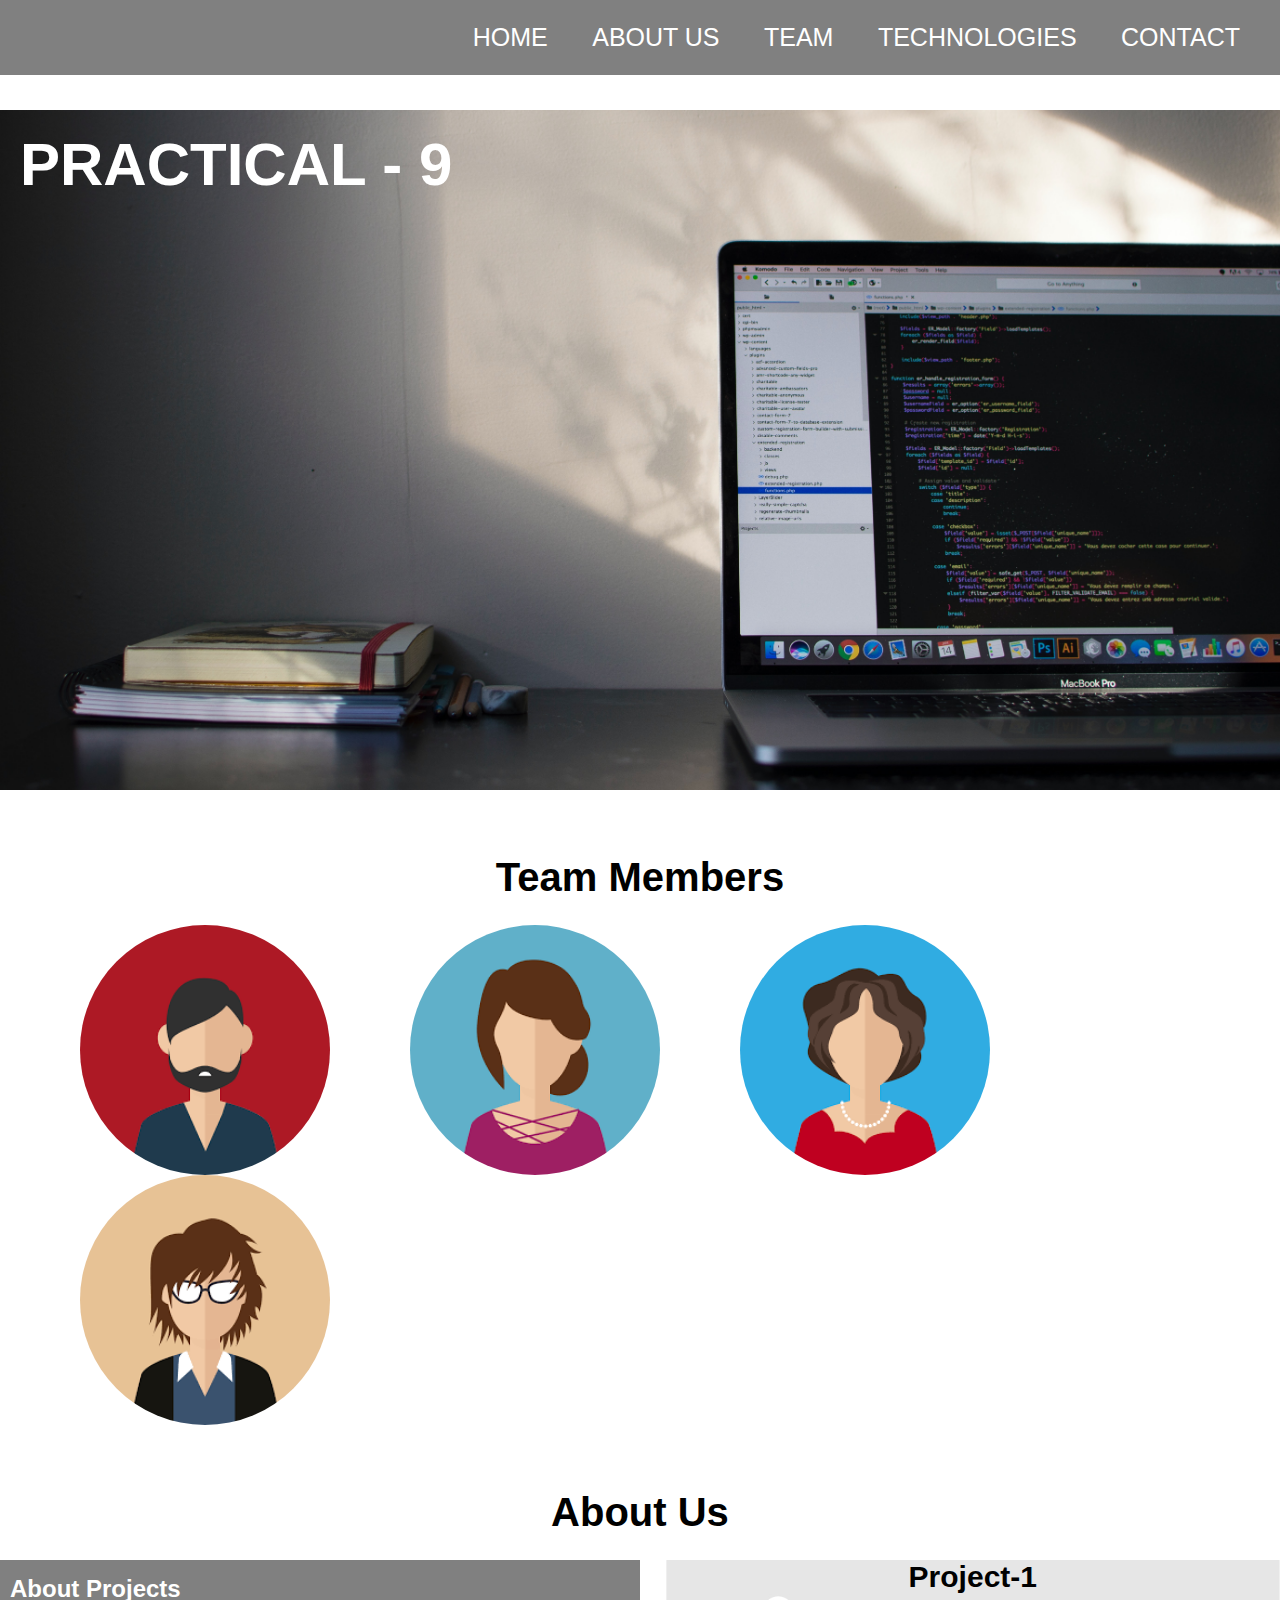
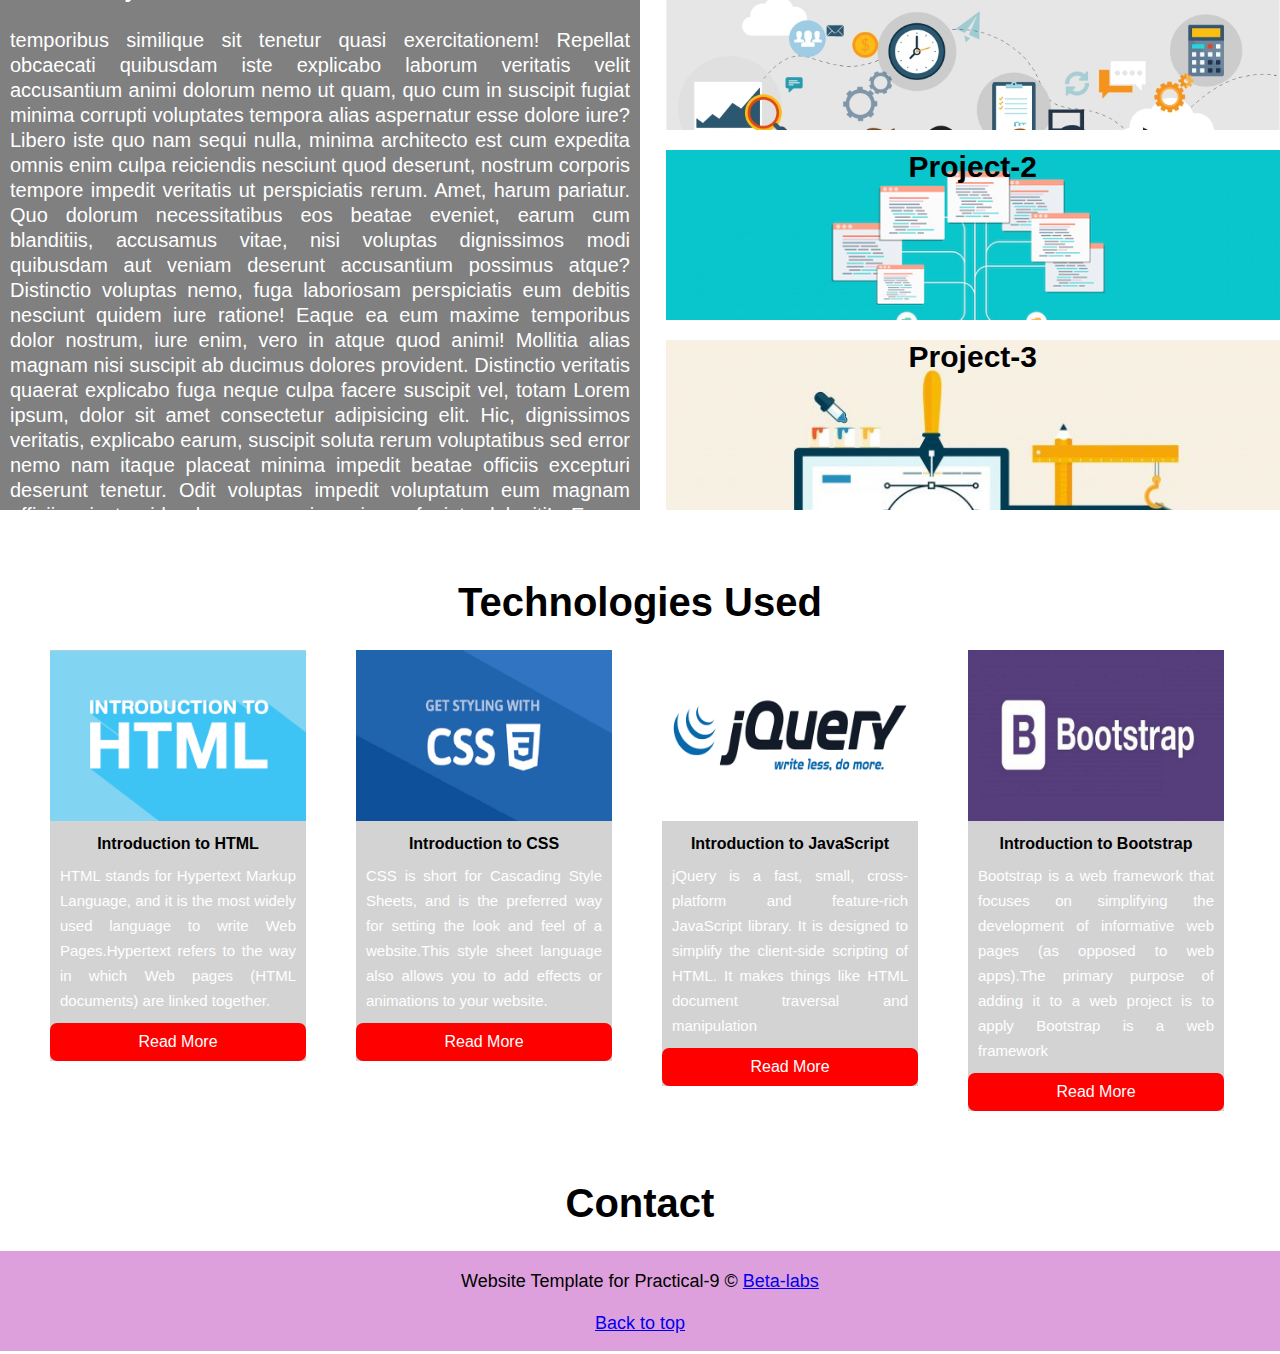
<file: practical/Practical-9.html>
<!DOCTYPE html>
<html lang="en">

<head>
    <meta charset="UTF-8" />
    <meta name="viewport" content="width=device-width, initial-scale=1.0" />
    <link rel="stylesheet" href="https://stackpath.bootstrapcdn.com/font-awesome/4.7.0/css/font-awesome.min.css" />
    <link rel="stylesheet" href="../css/practical-9.css">
    <title>Practical-9</title>
</head>

<body>
    <div id="container">
        <div id="header">
            <input type="checkbox" id="chk" />
            <label for="chk" class="show-btn">
                <i class="fa fa-bars"></i>
            </label>
            <ul class="menu">
                <li><a href="#">Home</a></li>
                <li><a href="#About">About Us</a></li>
                <li><a href="#Team">Team</a></li>
                <li><a href="#Technologies">Technologies</a></li>
                <li><a href="#contact">contact</a></li>

                <label for="chk" class="hide-btn">
                    <i class="fa fa-times"></i>
                </label>
            </ul>
        </div>


        <div id="banner">
            <h2>PRACTICAL - 9</h2>
        </div>
        <div id="circle-container">
            <h1 id="Team">Team Members</h1>
            <div class="circle">
                <img src="../images/1.png">
            </div>
            <div class="circle">
                <img src="../images/2.png">
            </div>
            <div class="circle">
                <img src="../images/3.png">
            </div>
            <div class="circle">
                <img src="../images/4.png">
            </div>
        </div>
        <div id="section-2-container">
            <h1 id="About">About Us</h1>
            <div id="left-side">
                <div class="left-side-content">
                    <div id="left-p">
                        <h2>About Projects</h2>
                        <p>
                            temporibus similique sit tenetur quasi exercitationem! Repellat
                            obcaecati quibusdam iste explicabo laborum veritatis velit
                            accusantium animi dolorum nemo ut quam, quo cum in suscipit
                            fugiat minima corrupti voluptates tempora alias aspernatur esse
                            dolore iure? Libero iste quo nam sequi nulla, minima architecto
                            est cum expedita omnis enim culpa reiciendis nesciunt quod
                            deserunt, nostrum corporis tempore impedit veritatis ut
                            perspiciatis rerum. Amet, harum pariatur. Quo dolorum
                            necessitatibus eos beatae eveniet, earum cum blanditiis,
                            accusamus vitae, nisi voluptas dignissimos modi quibusdam aut
                            veniam deserunt accusantium possimus atque? Distinctio voluptas
                            nemo, fuga laboriosam perspiciatis eum debitis nesciunt quidem
                            iure ratione! Eaque ea eum maxime temporibus dolor nostrum, iure
                            enim, vero in atque quod animi! Mollitia alias magnam nisi
                            suscipit ab ducimus dolores provident. Distinctio veritatis
                            quaerat explicabo fuga neque culpa facere suscipit vel, totam
                            Lorem ipsum, dolor sit amet consectetur adipisicing elit. Hic, dignissimos veritatis,
                            explicabo earum, suscipit soluta rerum voluptatibus sed error nemo nam itaque placeat minima
                            impedit beatae officiis excepturi deserunt tenetur. Odit voluptas impedit voluptatum eum
                            magnam officiis, iusto id ab quas quia minus fugiat deleniti! Earum reprehenderit assumenda
                            fuga sapiente!
                        </p>
                    </div>
                </div>
            </div>
            <div id="right-side">
                <div class="article" id="project1">
                    <h2>Project-1</h2>
                </div>
                <div class="article" id="project2">
                    <h2>Project-2</h2>
                </div>
                <div class="article" id="project3">
                    <h2>Project-3</h2>
                </div>
            </div>
        </div>
        <div id="card-container">
            <h1 id="Technologies" ->Technologies Used</h1>
            <div class="card">
                <img src="../images/html.png">
                <h4>Introduction to HTML</h4>
                <p>
                    HTML stands for Hypertext Markup Language, and it is the most widely used language to write Web
                    Pages.Hypertext refers to the way in which Web pages (HTML documents) are linked together.
                </p>

                <a href="practical-5_A.html">Read More</a>
            </div>
            <div class="card">
                <img src="../images/css.png">
                <h4>Introduction to CSS</h4>
                <p>
                    CSS is short for Cascading Style Sheets, and is the preferred way for setting the look and feel of a
                    website.This style sheet language also allows you to add effects or animations to your website.

                </p>

                <a href="practical-5_B.html">Read More</a>
            </div>
            <div class="card">
                <img src="../images/jquery.png">
                <h4>Introduction to JavaScript</h4>
                <p>
                    jQuery is a fast, small, cross-platform and feature-rich JavaScript library. It is designed to
                    simplify the
                    client-side scripting of HTML. It makes things like HTML
                    document traversal and manipulation
                </p>

                <a href="practical-5_C.html">Read More</a>
            </div>
            <div class="card">
                <img src="../images/bootstrap.jpg">
                <h4>Introduction to Bootstrap</h4>
                <p>
                    Bootstrap is a web framework that focuses on simplifying the development of informative web pages
                    (as
                    opposed
                    to web apps).The primary purpose of adding it to a web project is to apply Bootstrap is a web
                    framework
                </p>

                <a href="practical-5_D.html">Read More</a>
            </div>
        </div>
        <h1 id="contact">Contact</h1>
        <div id="footer">
            <p>
                Website Template for Practical-9 &copy;
                <a href="https://beta-labs.in">Beta-labs</a><br /><br />
                <a href="#top">Back to top</a>
            </p>
        </div>
    </div>
</body>

</html>
</file>
<file: css/style.css>
body{
    background-color:lightgray;
    font-family: Arial, Helvetica, sans-serif;
}
.map1{
    width: 80%;
    display: block;
    margin-left: auto;
    margin-right: auto;
}
.map2{
    display: block;
    margin-left: auto;
    margin-right: auto;
}
img.map1, map area{
    outline: none;
}
img.map2, map area{
    outline: none;
}

#h2{
    text-align: center;
    color: white;
}
#red-color{
    text-align: center;
    color: red;
}
.image{
    width: 40%;
    height: 40%;
    display: block;
    margin-left: auto;
    margin-right: auto;
}
.pages{
    color: white;
    background-color: grey;
    padding-left: 1%;
    padding-top: 1%;
    padding-right: 1%;
    padding-bottom: 1%;
}
</file>
<file: css/practical-6.css>
body {
    background-color: lightgray;
    font-family: Arial, Helvetica, sans-serif;
}

#heading {
    text-align: center;
    color: white;
}

.container {
    background-color: white;
    float: left;
    border-radius: 10px;
    width: 20%;
    margin: 20px 15px;
    padding: 15px;
}

.container img {
    width: 100%;
    border-radius: 10px;
    margin-bottom: 15px;
}

.container h4 {
    text-align: center;
    margin: 5px 10px;
}

.container p {
    text-align: justify;
    font-size: 15px;
    line-height: 28px;
    margin: 15px 10px;
}

.container a {
    color: white;
    background-color: red;
    text-decoration: none;
    text-align: center;
    display: block;
    margin: 5px auto;
    padding: 15px;
    border-radius: 10px;
}

.container a:hover {
    background-color: blue;
}
</file>
<file: css/practical-8.css>
* {
    margin: 0;
    padding: 0;
    font-family: Arial, Helvetica, sans-serif;
    scroll-behavior: smooth;
    scroll-margin-top: 130px;
}

#container {
    background-color: white;
    padding: 0px 15px 15px 15px;
    width: 1480px;
    margin: 0px auto;
}

#header {
    background-color: gray;
    width: 100%;
    height: 65px;
    margin-bottom: 40px;
    display: flex;
    justify-content: center;
    align-items: center;
    font-size: 25px;
    color: white;
    position: sticky;
    top: 0;
}

#link {
    list-style: none;
}

#link li {
    display: inline-block;
    margin-left: 25px;
    margin-right: 25px;
}

#link li a {
    display: block;
    width: 100%;
    text-decoration: none;
    color: white;
    padding: 7px 10px;
    text-align: center;
}

#link li a:hover {
    background-color: white;
    color: black;
}

#banner {
    width: 100%;
    height: 833px;
    background-image: url(../images/background.jpg);
    background-size: 100%;
    background-repeat: no-repeat;
    margin-bottom: 100px;
}

#practical-8 {
    padding: 20px;
    font-size: 65px;
    color: white;
    margin: 0;
}

h1 {
    text-align: center;
    margin: 25px auto;
}

#section-1 {
    width: 100%;
    height: 200px;
    display: flex;
    justify-content: center;
    align-items: center;
    margin-bottom: 150px;
    margin-top: 50px;
}

#section-1::after {
    content: '';
    display: block;
    clear: both;
}

.img {
    border-radius: 50%;
    display: inline-block;
    margin: 10px 40px;
}

#section-2::after {
    content: '';
    display: block;
    clear: both;

}

#section-2 {
    margin-bottom: 150px;
}

#left-side-content {
    width: 50%;
    height: 570px;
    float: left;
    background-color: gray;
    color: white;
}

#about-project {
    margin-top: 10px;
    margin-left: 10px;
}

#content {
    padding: 20px 10px 10px;
    line-height: 25px;
    font-size: 15px;
    font-weight: 400;
    text-align: justify;
}

#right-side-article {
    width: 48%;
    float: right;

}

#article-1 {
    text-align: center;
    width: 100%;
    height: 180px;
    margin-bottom: 15px;
    background-image: url("../images/p1.jpg");
    background-size: 100%;
    background-repeat: no-repeat;
}

#article-2 {
    text-align: center;
    width: 100%;
    height: 180px;
    margin-bottom: 15px;
    background-image: url("../images/p2.jpeg");
    background-size: 100%;
    background-repeat: no-repeat;
}

#article-3 {
    text-align: center;
    width: 100%;
    height: 180px;
    background-image: url("../images/p3.jpg");
    background-size: 100%;
    background-repeat: no-repeat;
}


#section-3 {
    display: flex;
    justify-content: center;
    align-items: center;
    margin-bottom: 80px;
}


.box {
    background-color: lightgrey;
    float: left;
    width: 20%;
    height: 100%;
    margin: 20px 30px;
}

.box img {
    width: 100%;
    margin-bottom: 15px;
}

.box h4 {
    text-align: center;
    margin: 5px 10px;
}

.box p {
    text-align: justify;
    font-size: 15px;
    line-height: 28px;
    margin: 15px 10px;
}

.box a {
    color: white;
    background-color: red;
    text-decoration: none;
    text-align: center;
    display: block;
    padding: 15px;
    border-radius: 10px;
}

.box a:hover {
    background-color: blue;
}

#footer {
    background-color: palevioletred;
    height: 120px;
    display: flex;
    justify-content: center;
    align-items: center;
    flex-direction: column;
}

#template {
    order: 1;
    font-size: 20px;
    color: black;
}

#back {
    margin-top: 15px;
    font-size: 20px;
    order: 2;
}
</file>
<file: css/practical-9.css>
* {
    padding: 0;
    margin: 0;
    box-sizing: border-box;
    font-family: Arial, Helvetica, sans-serif;
}

html {
    scroll-behavior: smooth;
    scroll-padding-top: 75px;
}

#container {
    width: 100%;
    max-width: 1400px;
    margin: auto;
}

#header {
    background-color: grey;
    width: 100%;
    max-width: 1400px;
    height: 75px;
    position: fixed;
    top: 0;
}

.menu {
    list-style: none;
    float: right;
    padding: 0 20px;
}

.menu li {
    display: inline-block;
    line-height: 75px;
}

.menu li a {
    transition: 0.3s;
    text-decoration: none;
    text-transform: uppercase;
    color: white;
    display: block;
    padding: 0px 20px;
    font-size: 25px;
}

.menu li a:hover {
    color: black;
    background-color: white;
}

.show-btn,
.hide-btn,
#chk {
    font-size: 30px;
    line-height: 70px;
    color: white;
    display: none;
    float: right;
    padding-right: 20px;
}

#banner {
    width: 100%;
    margin-top: 110px;
    height: 680px;
    margin-bottom: 25px;
    display: flex;
    font-size: 40px;
    color: white;
}

#banner {
    background-image: url(../images/background.jpg);
    background-size: cover;
    background-position: center;
}

#banner h2 {
    margin: 20px 20px;
    color: white;
}

#circle-container {
    width: 100%;
    margin: 40px auto;
}

#circle-container::after {
    content: '';
    display: block;
    clear: both;
}

.circle img {
    height: 250px;
    width: 250px;
    border-radius: 50%;
    float: left;
    margin-left: 80px;
    display: flex;
    justify-content: center;
    align-items: center;
}

#section-2-container::after {
    content: '';
    display: block;
    clear: both;
}

#left-side {
    width: 50%;
    height: 550px;
    background-color: gray;
    float: left;
    color: white;
}

#left-p h2 {
    text-align: left;
    margin: 15px 10px;
}

#left-p p {
    font-size: 20px;
    padding: 10px;
    text-align: justify;
    line-height: 25px;
}

#right-side {
    width: 48%;
    height: 550px;
    float: right;
}

.article {
    height: 170px;
    margin-bottom: 20px;
    display: flex;
    justify-content: center;
    font-size: 20px;
    color: black;
    overflow: hidden;
}

#project1 {
    background-image: url(../images/p1.jpg);
    background-size: cover;
    background-repeat: no-repeat;
}

#project2 {
    background-image: url(../images/p2.jpeg);
    background-size: cover;
    background-repeat: no-repeat;
}

#project3 {
    background-image: url(../images/p3.jpg);
    background-size: cover;
    background-repeat: no-repeat;
}

#card-container {
    width: 100%;
    margin: 45px auto;
}

#card-container::after {
    content: '';
    display: block;
    clear: both;
}

.card {
    width: 20%;
    float: left;
    margin-left: 50px;
    background-color: lightgrey;
}

.card img {
    width: 100%;
    margin-bottom: 10px;
}

.card h4 {
    margin: 0px 10px;
    text-align: center;
}

.card p {
    margin: 10px;
    font-size: 15px;
    text-align: justify;
    line-height: 25px;
    color: white;
}

.card a {
    display: block;
    margin: 0 auto;
    text-align: center;
    color: white;
    background-color: red;
    text-decoration: none;
    padding: 10px;
    border-radius: 7px;
}

h1 {
    color: black;
    font-size: 40px;
    text-align: center;
    padding: 25px 0px;
}

.card a:hover {
    background-color: blue;
}

#footer {
    background-color: plum;
    height: 100px;
}

#footer p {
    font-size: 18px;
    color: black;
    text-align: center;
    padding: 20px;
}


@media (min-width: 801px) and (max-width: 1199px) {

    #container {
        width: 100%;
    }

    #header {
        width: 100%;
        background-color: grey;
        position: fixed;
        top: 0;
        height: 75px;
    }

    .menu {
        list-style: none;
        float: right;
    }

    .menu li {
        display: inline-block;
        line-height: 70px;

    }

    .menu li a {
        transition: 0.3s;
        text-decoration: none;
        text-transform: uppercase;
        color: white;
        display: block;
        padding: 0px 20px;
        font-size: 22px;
    }

    .menu li a:hover {
        color: black;
        background-color: white;
    }

    .show-btn,
    .hide-btn,
    #chk {
        font-size: 30px;
        line-height: 70px;
        color: white;
        display: none;
        float: right;
        padding-right: 20px;
    }

    #banner {
        width: 100%;
        margin-top: 110px;
        height: 680px;
        margin-bottom: 25px;
        display: flex;
        font-size: 40px;
        color: white;
    }

    #banner {
        background-image: url(../images/background.jpg);
        background-size: cover;
        background-position: center;
    }

    #banner h2 {
        margin: 20px 20px;
        color: white;
    }


    #circle-container {
        width: 100%;
    }

    #circle-container::after {
        content: '';
        display: block;
        clear: both;
    }

    .circle img {
        height: 250px;
        width: 250px;
        border-radius: 50%;
        float: left;
        margin-left: 15%;
        margin-bottom: 20px;
    }


    #section-2-container::after {
        content: '';
        display: block;
        clear: both;
    }

    #left-side {
        width: 50%;
        height: 550px;
        background-color: gray;
        float: left;
        color: white;
    }

    #left-p h2 {
        text-align: left;
        margin: 15px 5px;
    }

    #left-p p {
        font-size: 20px;
        padding: 10px;
        text-align: justify;
        line-height: 25px;
    }

    #right-side {
        width: 48%;
        height: 550px;
        float: right;
    }

    .article {
        height: 170px;
        margin-bottom: 20px;
        display: flex;
        justify-content: center;
        font-size: 20px;
        color: black;
        overflow: hidden;
    }

    #project1 {
        background-image: url(../images/p1.jpg);
        background-size: cover;
        background-repeat: no-repeat;
    }

    #project2 {
        background-image: url(../images/p2.jpeg);
        background-size: cover;
        background-repeat: no-repeat;
    }

    #project3 {
        background-image: url(../images/p3.jpg);
        background-size: cover;
        background-repeat: no-repeat;
    }

    #card-container {
        width: 100%;
        margin: 45px auto;
    }

    #card-container::after {
        content: '';
        display: block;
        clear: both;
    }

    .card {
        width: 40%;
        float: left;
        margin-left: 50px;
        margin-bottom: 30px;
        background-color: lightgrey;
    }

    .card img {
        width: 100%;
        margin-bottom: 10px;
    }

    .card h4 {
        margin: 0px 10px;
        text-align: center;
    }

    .card p {
        margin: 10px;
        font-size: 15px;
        text-align: justify;
        line-height: 25px;
        color: white;
    }

    .card a {
        display: block;
        margin: 0 auto;
        text-align: center;
        color: white;
        background-color: red;
        text-decoration: none;
        padding: 10px;
        border-radius: 7px;
    }

    h1 {
        color: black;
        font-size: 40px;
        text-align: center;
        padding: 25px 0px;
    }

    .card a:hover {
        background-color: blue;
    }

    #footer {
        background-color: plum;
        height: 100px;
    }

    #footer p {
        font-size: 16px;
        color: black;
        text-align: center;
        padding: 20px;
    }
}


@media (max-width: 800px) {
    #container {
        width: 100%;
    }

    #header {
        width: 100%;
        background-color: grey;
        position: fixed;
        top: 0;
        height: 75px
    }

    .show-btn {
        display: block;
    }

    .menu {
        position: fixed;
        top: 0;
        right: -100%;
        width: 100%;
        background-color: #333;
        text-align: center;
        padding: 80px 0px;
        line-height: normal;
        transition: 0.3s;
    }

    .menu li {
        display: block;
    }

    .manu li a {
        display: block;
    }

    #chk:checked~.menu {
        right: 0;
    }

    .hide-btn {
        display: block;
        position: absolute;
        right: 20px;
        top: 10px;
    }

    #banner {
        width: 100%;
        margin-top: 110px;
        height: 400px;
        margin-bottom: 25px;
        display: flex;
        font-size: 25px;
        color: white;
    }

    #banner {
        background-image: url(../images/background.jpg);
        background-size: cover;
        background-position: center;
    }

    #banner h2 {
        margin: 20px 20px;
        color: white;
    }

    #circle-container {
        width: 100%;
    }

    #circle-container::after {
        content: '';
        display: block;
        clear: both;
    }

    .circle img {
        height: 250px;
        width: 250px;
        border-radius: 50%;
        float: left;
        margin-left: 10%;
        margin-bottom: 20px;
    }

    #section-2-container::after {
        content: '';
        display: block;
        clear: both;
    }

    #left-side {
        width: 100%;
        height: 250px;
        background-color: gray;
        color: white;
        margin-bottom: 30px;
    }

    #left-p h2 {
        text-align: left;
        margin: 15px 5px;
    }

    #left-p p {
        font-size: 20px;
        padding: 10px;
        text-align: justify;
        line-height: 25px;
    }

    #right-side {
        width: 100%;
        height: 400px;
    }

    .article {
        height: 124px;
        margin-bottom: 20px;
        display: flex;
        justify-content: center;
        font-size: 20px;
        color: black;
        overflow: hidden;
    }

    #project1 {
        background-image: url(../images/p1.jpg);
        background-size: cover;
        background-repeat: no-repeat;
    }

    #project2 {
        background-image: url(../images/p2.jpeg);
        background-size: cover;
        background-repeat: no-repeat;
    }

    #project3 {
        background-image: url(../images/p3.jpg);
        background-size: cover;
        background-repeat: no-repeat;
    }

    #card-container {
        width: 100%;
        margin: 45px auto;
    }

    #card-container::after {
        content: '';
        display: block;
        clear: both;
    }

    .card {
        width: 40%;
        float: left;
        margin-left: 50px;
        background-color: lightgrey;
        margin-bottom: 30px;
    }

    .card img {
        width: 100%;
        margin-bottom: 10px;
    }

    .card h4 {
        margin: 0px 10px;
        text-align: center;
    }

    .card p {
        margin: 10px;
        font-size: 15px;
        text-align: justify;
        line-height: 25px;
        color: white;
    }

    .card a {
        display: block;
        margin: 0 auto;
        text-align: center;
        color: white;
        background-color: red;
        text-decoration: none;
        padding: 10px;
        border-radius: 7px;
    }

    .card a:hover {
        background-color: blue;
    }

    h1 {
        color: black;
        font-size: 40px;
        text-align: center;
        padding: 25px 0px;
    }


    @media (max-width: 625px) {

        #container {
            min-width: 350px;
        }

        .show-btn {
            display: block;
        }

        .menu {
            position: fixed;
            top: 0;
            right: -100%;
            width: 100%;
            background-color: #333;
            text-align: center;
            padding: 80px 0px;
            line-height: normal;
            transition: 0.3s;
        }

        .menu li {
            display: block;
        }

        .manu li a {
            display: block;
        }

        #chk:checked~.menu {
            right: 0;
        }

        .hide-btn {
            display: block;
            position: absolute;
            right: 20px;
            top: 10px;
        }

        #banner {
            width: 100%;
            margin-top: 110px;
            height: 250px;
            margin-bottom: 25px;
            display: flex;
            font-size: 25px;
            color: white;
        }

        #banner {
            background-image: url(../images/background.jpg);
            background-size: cover;
            background-position: center;
        }

        #banner h2 {
            margin: 20px 20px;
            color: #fff;
            font-size: 20px;
        }

        #circle-container {
            width: 90%;
            margin-left: 10%;
        }

        #circle-container::after {
            content: '';
            display: block;
            clear: both;
        }

        .circle img {
            height: 70%;
            width: 70%;
            border-radius: 50%;
            margin-bottom: 20px;
        }

        #section-2-container::after {
            content: '';
            display: block;
            clear: both;
        }

        #left-side {
            width: 100%;
            height: 250px;
            background-color: gray;
            color: white;
            margin-bottom: 30px;
        }

        #left-p h2 {
            text-align: left;
            margin: 15px 5px;
        }

        #left-p p {
            font-size: 20px;
            padding: 10px;
            text-align: justify;
            line-height: 25px;
        }

        #right-side {
            width: 100%;
            height: 400px;
        }

        .article {
            height: 124px;
            margin-bottom: 20px;
            display: flex;
            justify-content: center;
            font-size: 20px;
            color: black;
            overflow: hidden;
        }

        #project1 {
            background-image: url(../images/p1.jpg);
            background-size: cover;
            background-repeat: no-repeat;
        }

        #project2 {
            background-image: url(../images/p2.jpeg);
            background-size: cover;
            background-repeat: no-repeat;
        }

        #project3 {
            background-image: url(../images/p3.jpg);
            background-size: cover;
            background-repeat: no-repeat;
        }

        #card-container {
            width: 100%;
            margin: 45px auto;
        }

        #card-container::after {
            content: '';
            display: block;
            clear: both;
        }

        .card {
            margin-left: 20px;
            width: 90%;
            background-color: lightgrey;
            margin-bottom: 20px;
            max-height: 500px;
        }

        .card img {
            width: 100%;
            margin-bottom: 10px;
        }

        .card h4 {
            margin: 0px 10px;
            text-align: center;
        }

        .card p {
            margin: 10px;
            font-size: 15px;
            text-align: justify;
            line-height: 25px;
            color: white;
        }

        .card a {
            display: block;
            margin: 0 auto;
            text-align: center;
            color: white;
            background-color: red;
            text-decoration: none;
            padding: 10px;
            border-radius: 7px;
        }

        .card a:hover {
            background-color: blue;
        }

        h1 {
            color: black;
            font-size: 40px;
            text-align: center;
            padding-top: 25px;
            padding-bottom: 15px;
        }
    }
}
</file>
